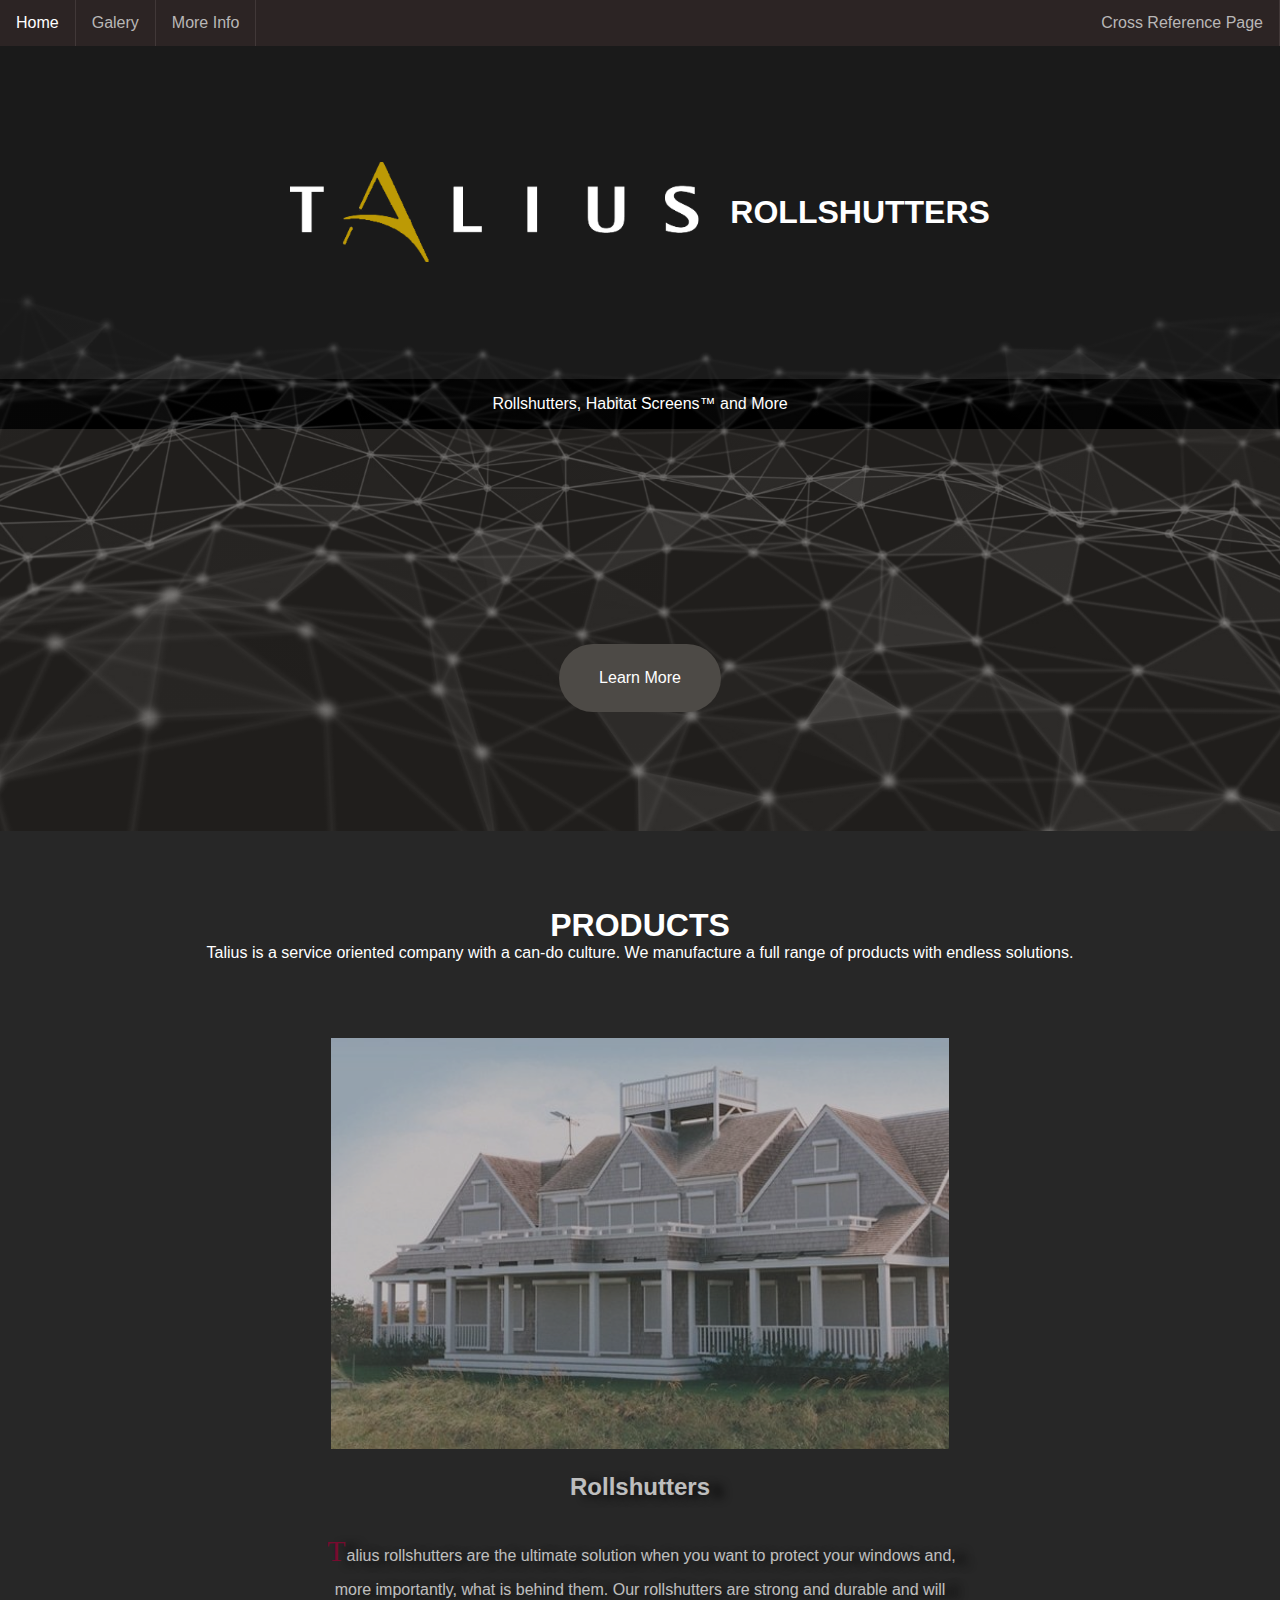
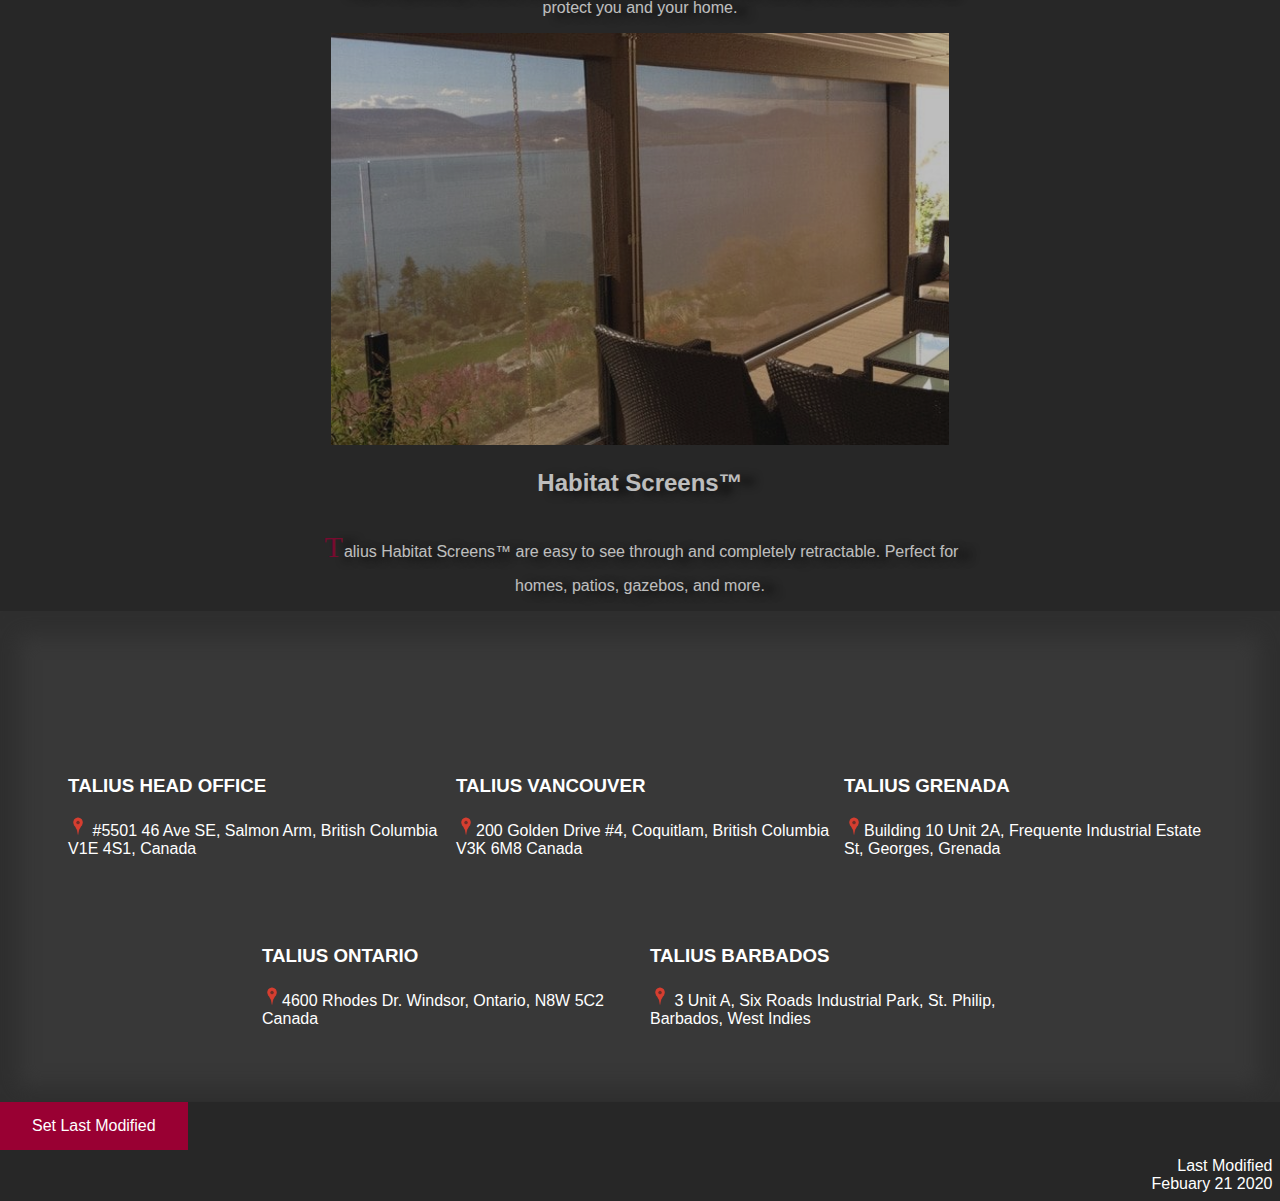
<file: index.html>
<!DOCTYPE html>
<html>

<!-- <a href="https://www.freepik.com/free-photos-vectors/technology">Technology vector created by starline - www.freepik.com</a> -->

<head>
    <meta charset="UTF-8" id="HTML5tags">
    <meta name="keywords" content="HTML,CSS,XML,JavaScript">
    <meta name="author" content="Shane Steiner">
    <meta name="viewport" content="width=device-width, initial-scale=1.0">

    <link rel="stylesheet" type="text/css" href="indexCss.css">
    <link rel="stylesheet" type="text/css" href="responsiceCSS.css">
    <script src="mobileNavMenue.js">
    </script>

</head>

<body>



    <!-- background -->
    <div class="block" id="header">

        <!-- navbar -->
        <div class="navbar" id="FloatRequirement">
            <ul id="unorderedListREquirement">
                <li><a href="index.html" id="anchorRequirement">Home</a></li>
                <li><a href="galery.html">Galery</a></li>
                <li><a href="signUp.html">More Info</a></li>
                <li style="float:right"><a href="html1.html">Cross Reference Page</a></li>
            </ul>
        </div>
        <!-- moblile navbar -->
        <div class="mobileNavbar">
            <a onclick="displayMobileNav()">
                <img src="Resources/navIcon.png">
            </a>
            <ul class="mobileItems" id="mobileItemsID">
                <li><a href="index.html" id="anchorRequirement">Home</a></li>
                <li><a href="galery.html">Galery</a></li>
                <li><a href="signUp.html">More Info</a></li>
                <li><a href="html1.html">Cross Reference Page</a></li>
            </ul>
        </div>
        <!-- Call to action buttons -->
        <div class="NameDiv">
            <img src="Resources/TaliusPNG.png">
            <h1> ROLLSHUTTERS</h1>
        </div>
        <div class="smallTextOnBanner">
            <p style="color: white;" id="ParagraphRequirement">Rollshutters, Habitat Screens&#8482 and More</p>
        </div>
        <div class="buttonDiv" id="CallToActionRequirement">
            <a id="flexRequirement" href="signUp.html">Learn More</a>
        </div>
    </div>

    <!-- block 2 -->
    <div class="block2">
        <div class="Block2Ttile">
            <div class="centerSubText">
                <h1 id="HeaderRequirement">PRODUCTS</h1>
            </div>
            <div class="centerSubText">
                <p>Talius is a service oriented company with a can-do culture. We manufacture a full range of products with endless solutions.</p>
            </div>


        </div>
        <!-- block 2 images -->
        <div class="centerImagesDiv" id="FlexResponsiveRequirement">
            <div class="productImage">
                <img src="Resources/rollshuter.jpg" alt="Rollshutter" id="OpacityRequirement1">
                <h2>Rollshutters</h2>
                <p id="dropCapRequirement">Talius rollshutters are the ultimate solution when you want to protect your windows and, more importantly, what is behind them. Our rollshutters are strong and durable and will protect you and your home.</p>

            </div>
            <div class="productImage">
                <img src="Resources/habitatscreen.jpg" alt="Habatat Screen" id="OpacityRequirement2">
                <h2>Habitat Screens™</h2>
                <p>Talius Habitat Screens™ are easy to see through and completely retractable. Perfect for homes, patios, gazebos, and more.</p>
            </div>
        </div>

        <footer id="BoxShadowRequirement">
            <div>
                <h3>TALIUS HEAD OFFICE</h3>
                <p><img src="Resources/pin.png" id="staticInlineImageRequirement"> #5501 46 Ave SE, Salmon Arm, British Columbia V1E 4S1, Canada</p>
            </div>
            <div>
                <h3>TALIUS VANCOUVER</h3>
                <p><img src="Resources/pin.png" alt="pin">200 Golden Drive #4, Coquitlam, British Columbia V3K 6M8 Canada
                </p>
            </div>
            <div>
                <h3>TALIUS GRENADA</h3>
                <p><img src="Resources/pin.png" alt="pin">Building 10 Unit 2A, Frequente Industrial Estate St, Georges, Grenada
                </p>
            </div>
            <div>
                <h3>TALIUS ONTARIO</h3>
                <p><img src="Resources/pin.png" alt="pin">4600 Rhodes Dr. Windsor, Ontario, N8W 5C2 Canada</p>
            </div>
            <div>
                <h3>TALIUS BARBADOS</h3>
                <p><img src="Resources/pin.png" alt="pin"> 3 Unit A, Six Roads Industrial Park, St. Philip, Barbados, West Indies</p>
            </div>

        </footer>
        <!-- <p id="LastModified">Last Modified: Febuary 21 2020</p> -->
        <button type="button" onclick="document.getElementById('date').innerHTML = Date()">Set Last Modified</button>
        <dl id="LastModified">
            <dt>Last Modified</dt>
            <dd id="date">Febuary 21 2020</dd>

        </dl>

</body>

</html>
</file>
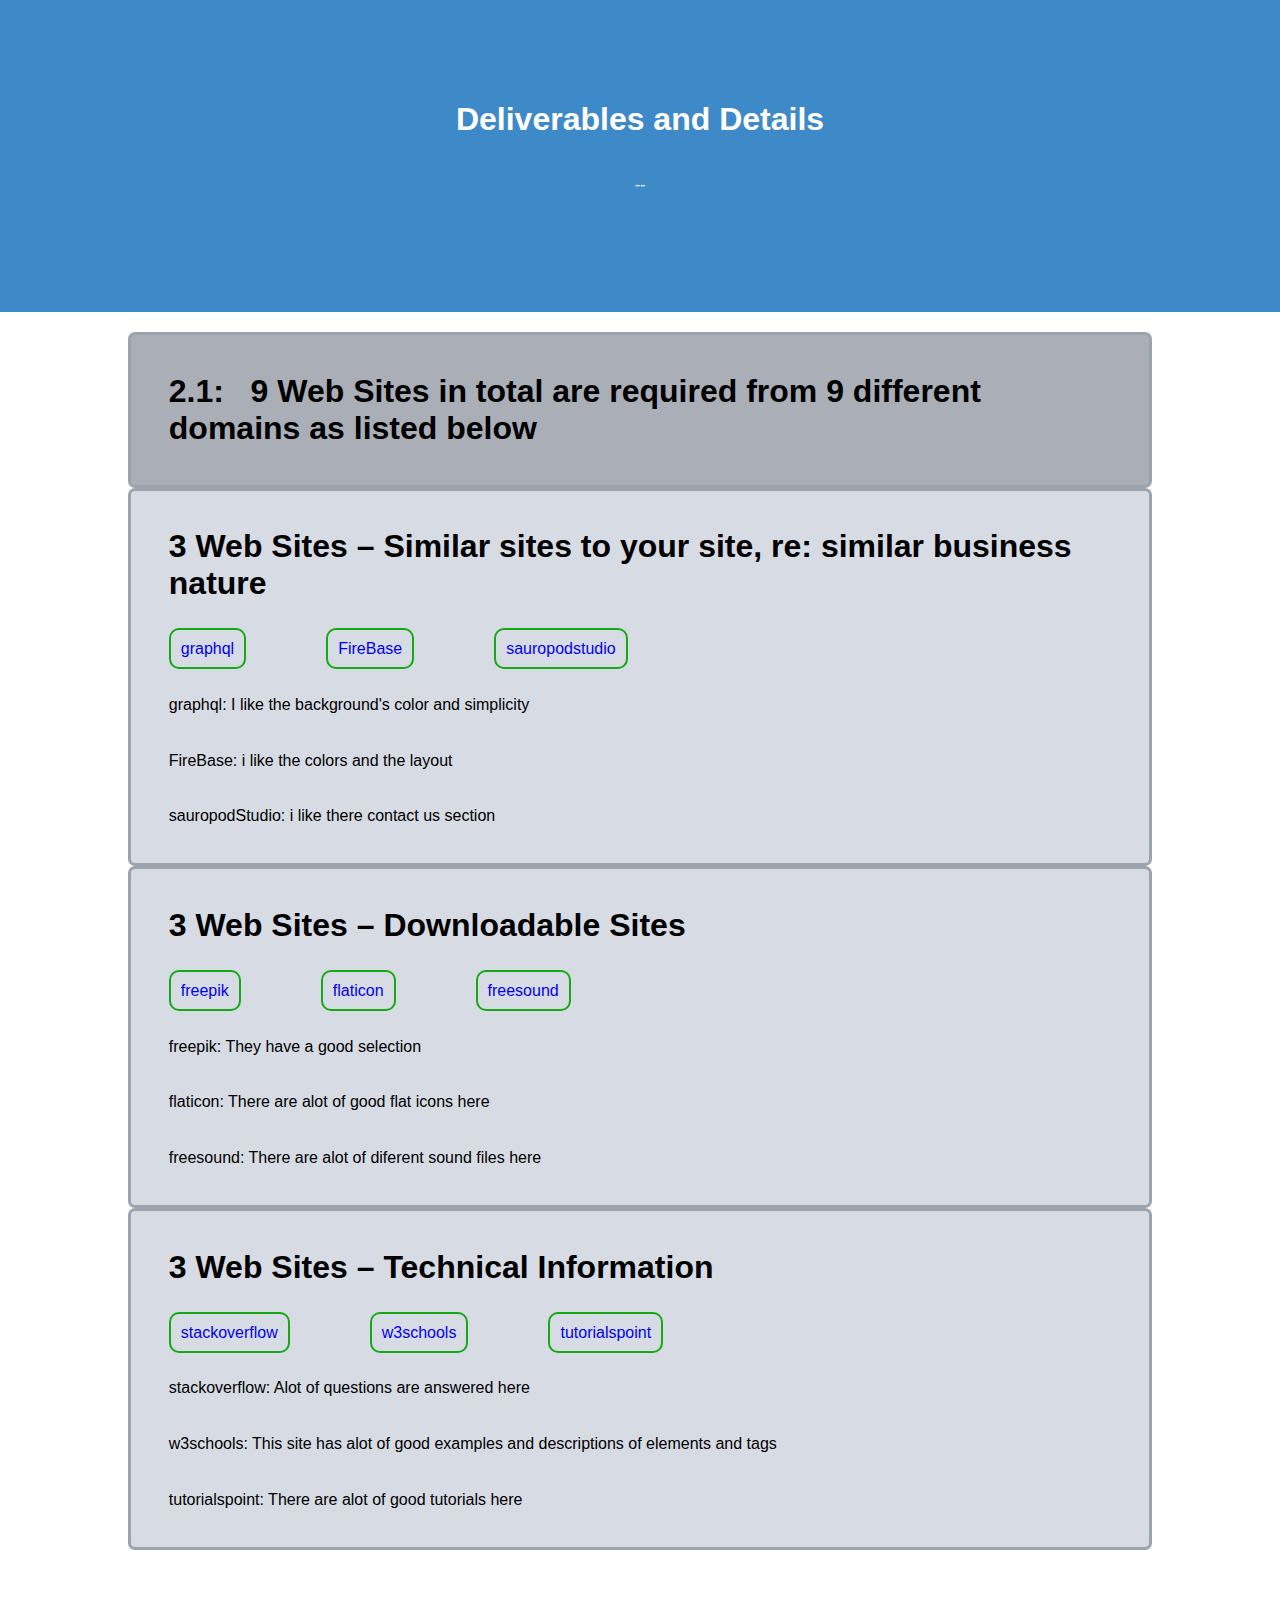
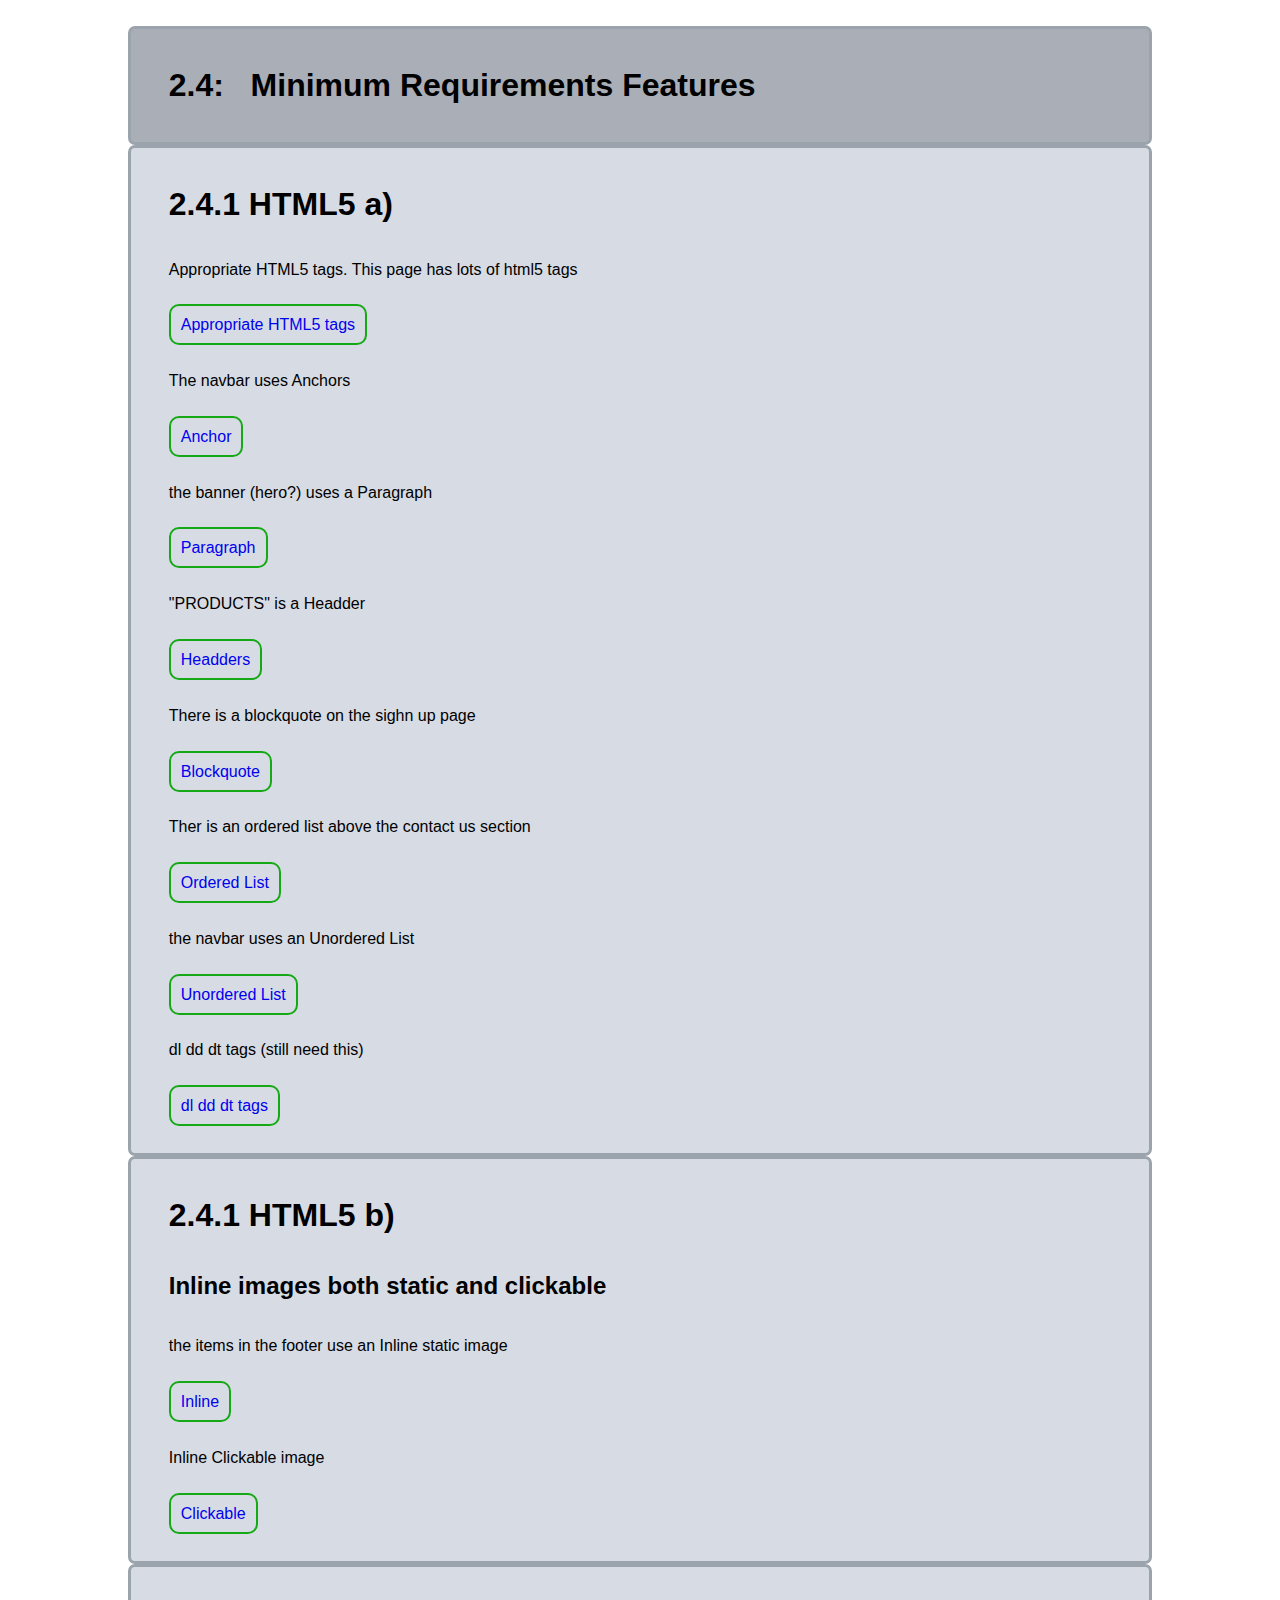
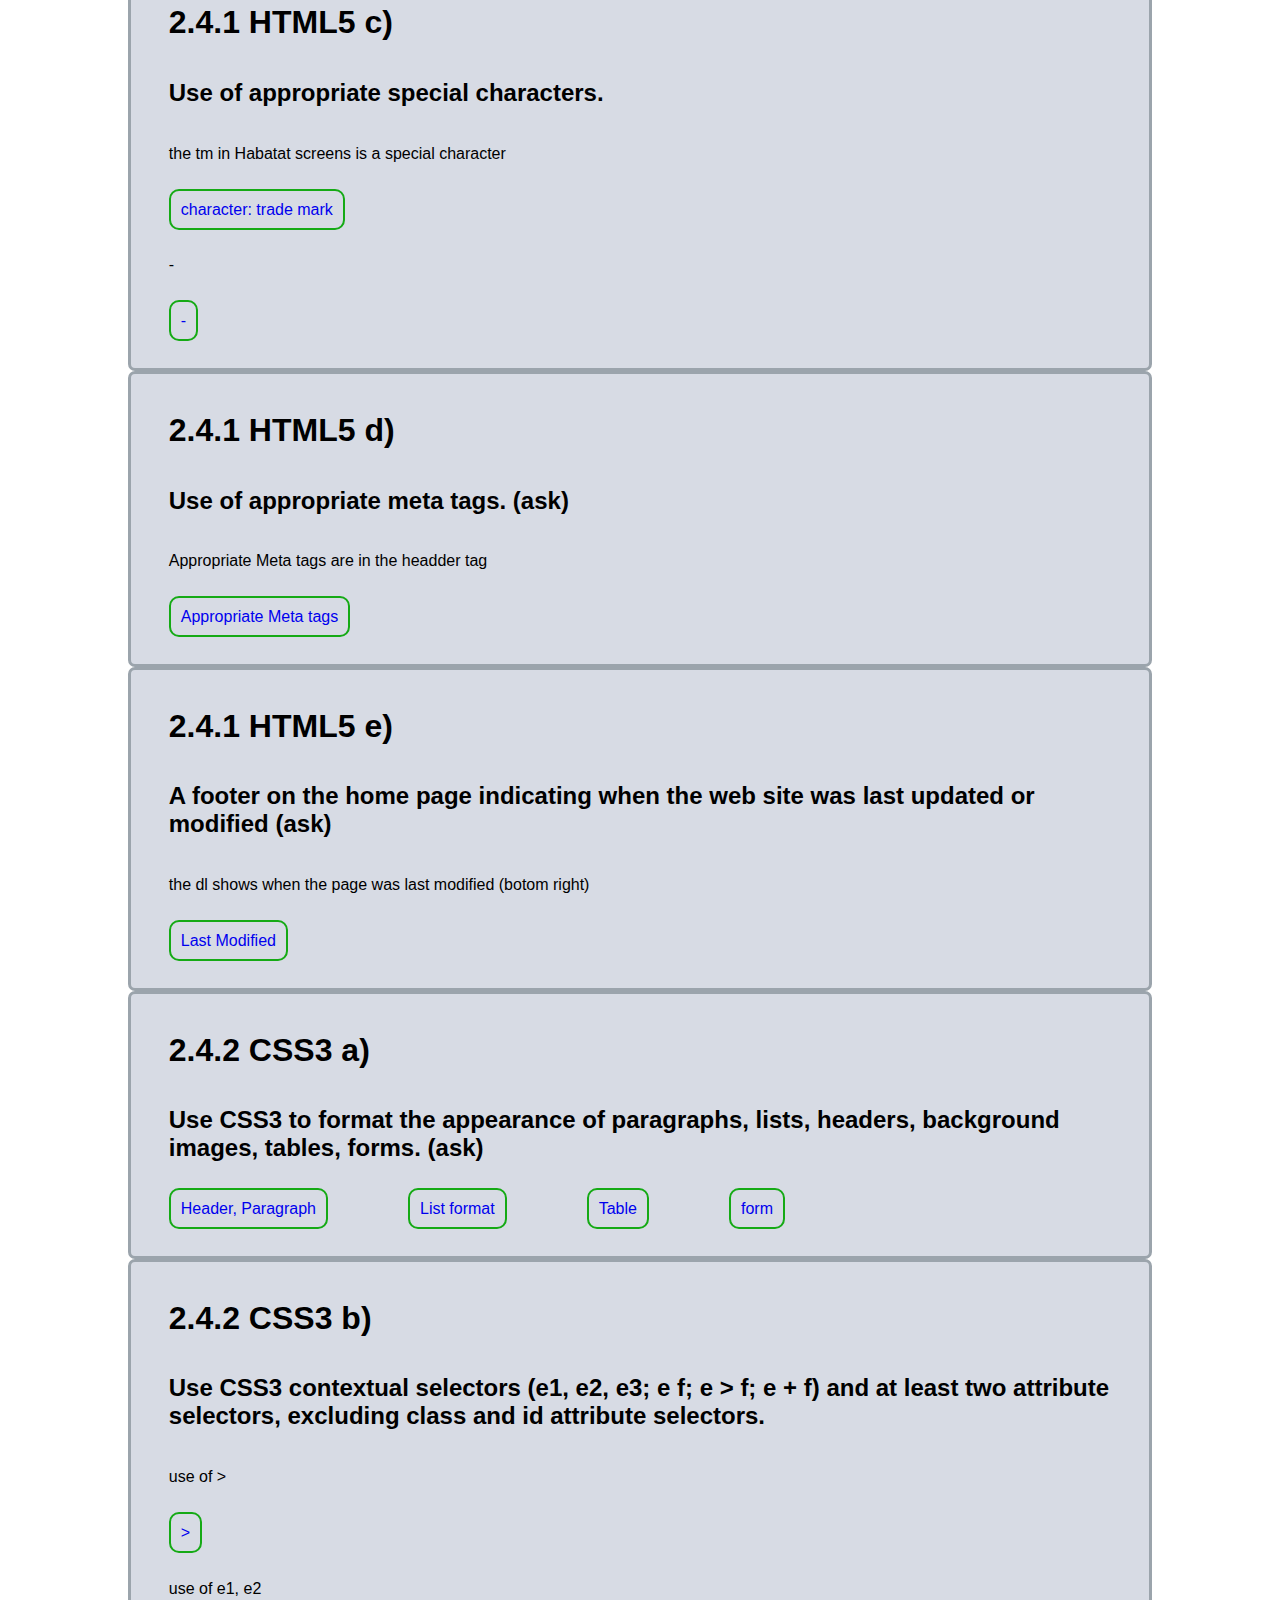
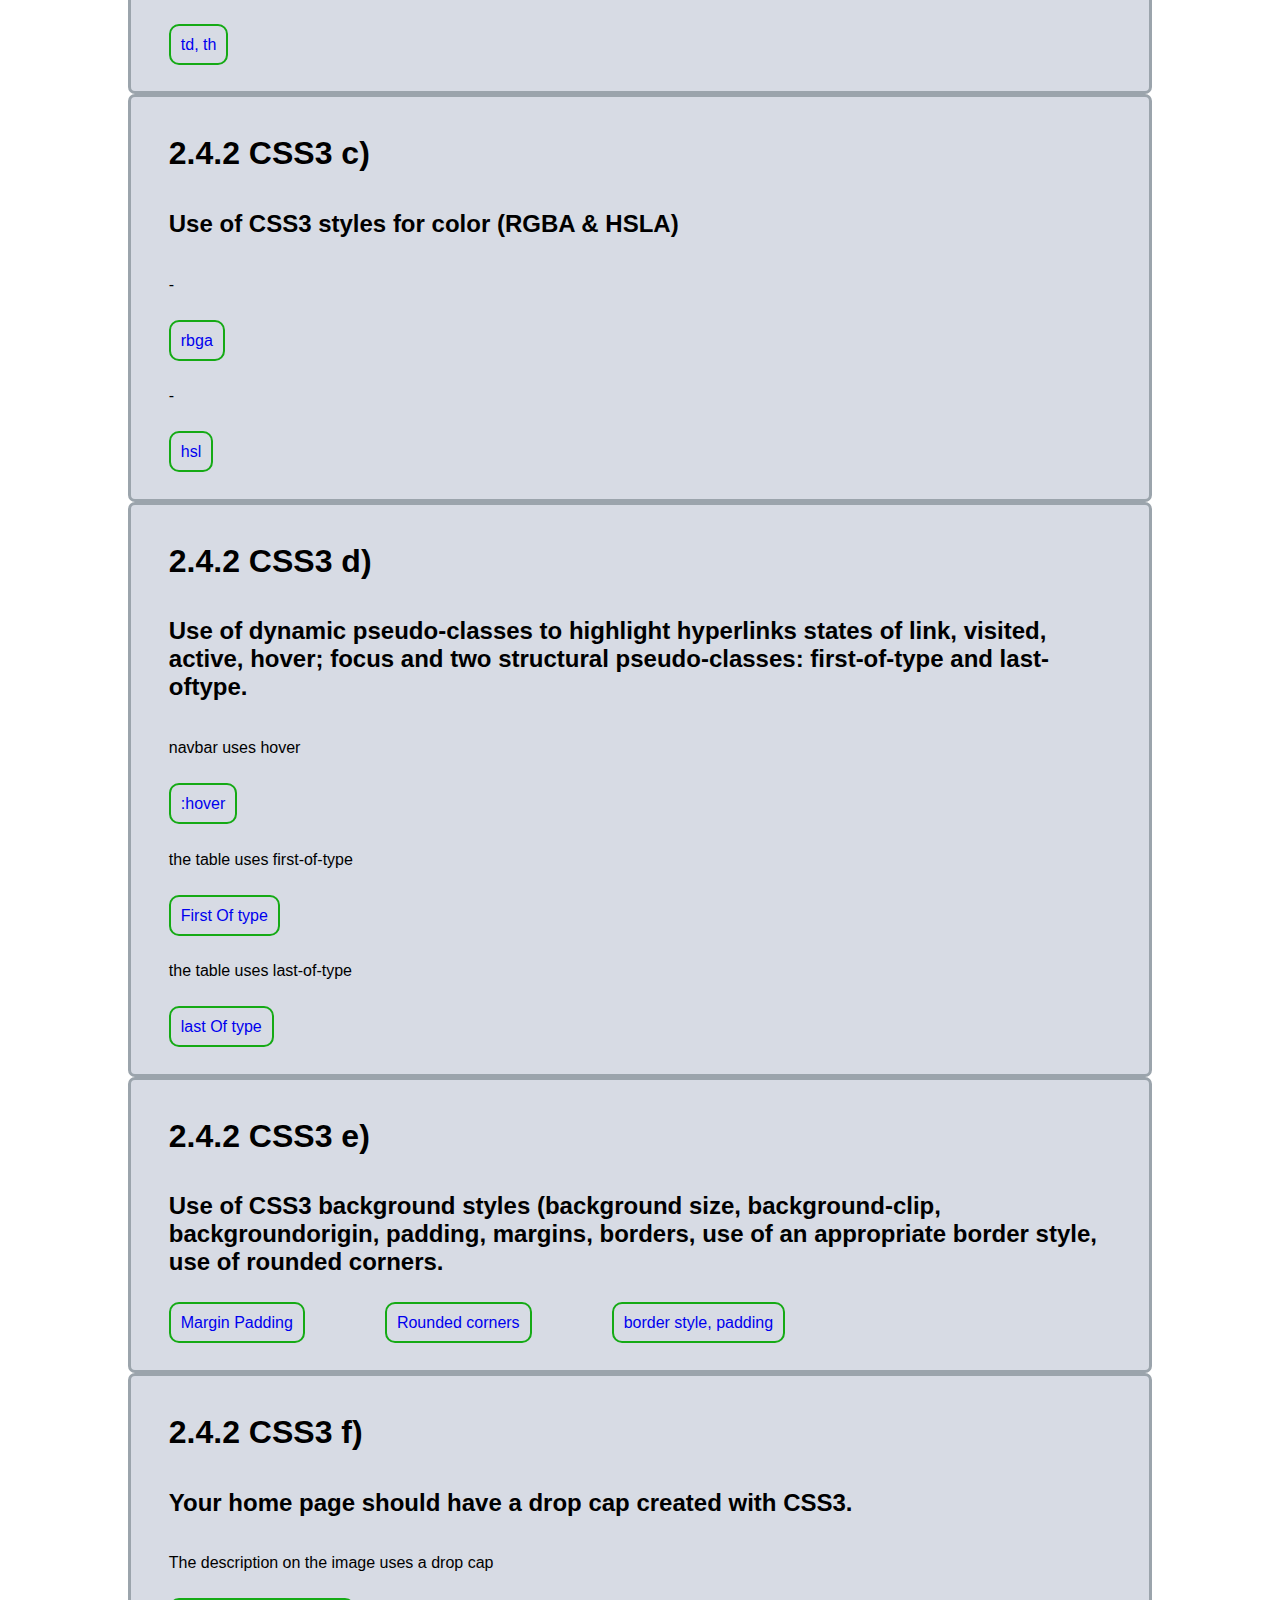
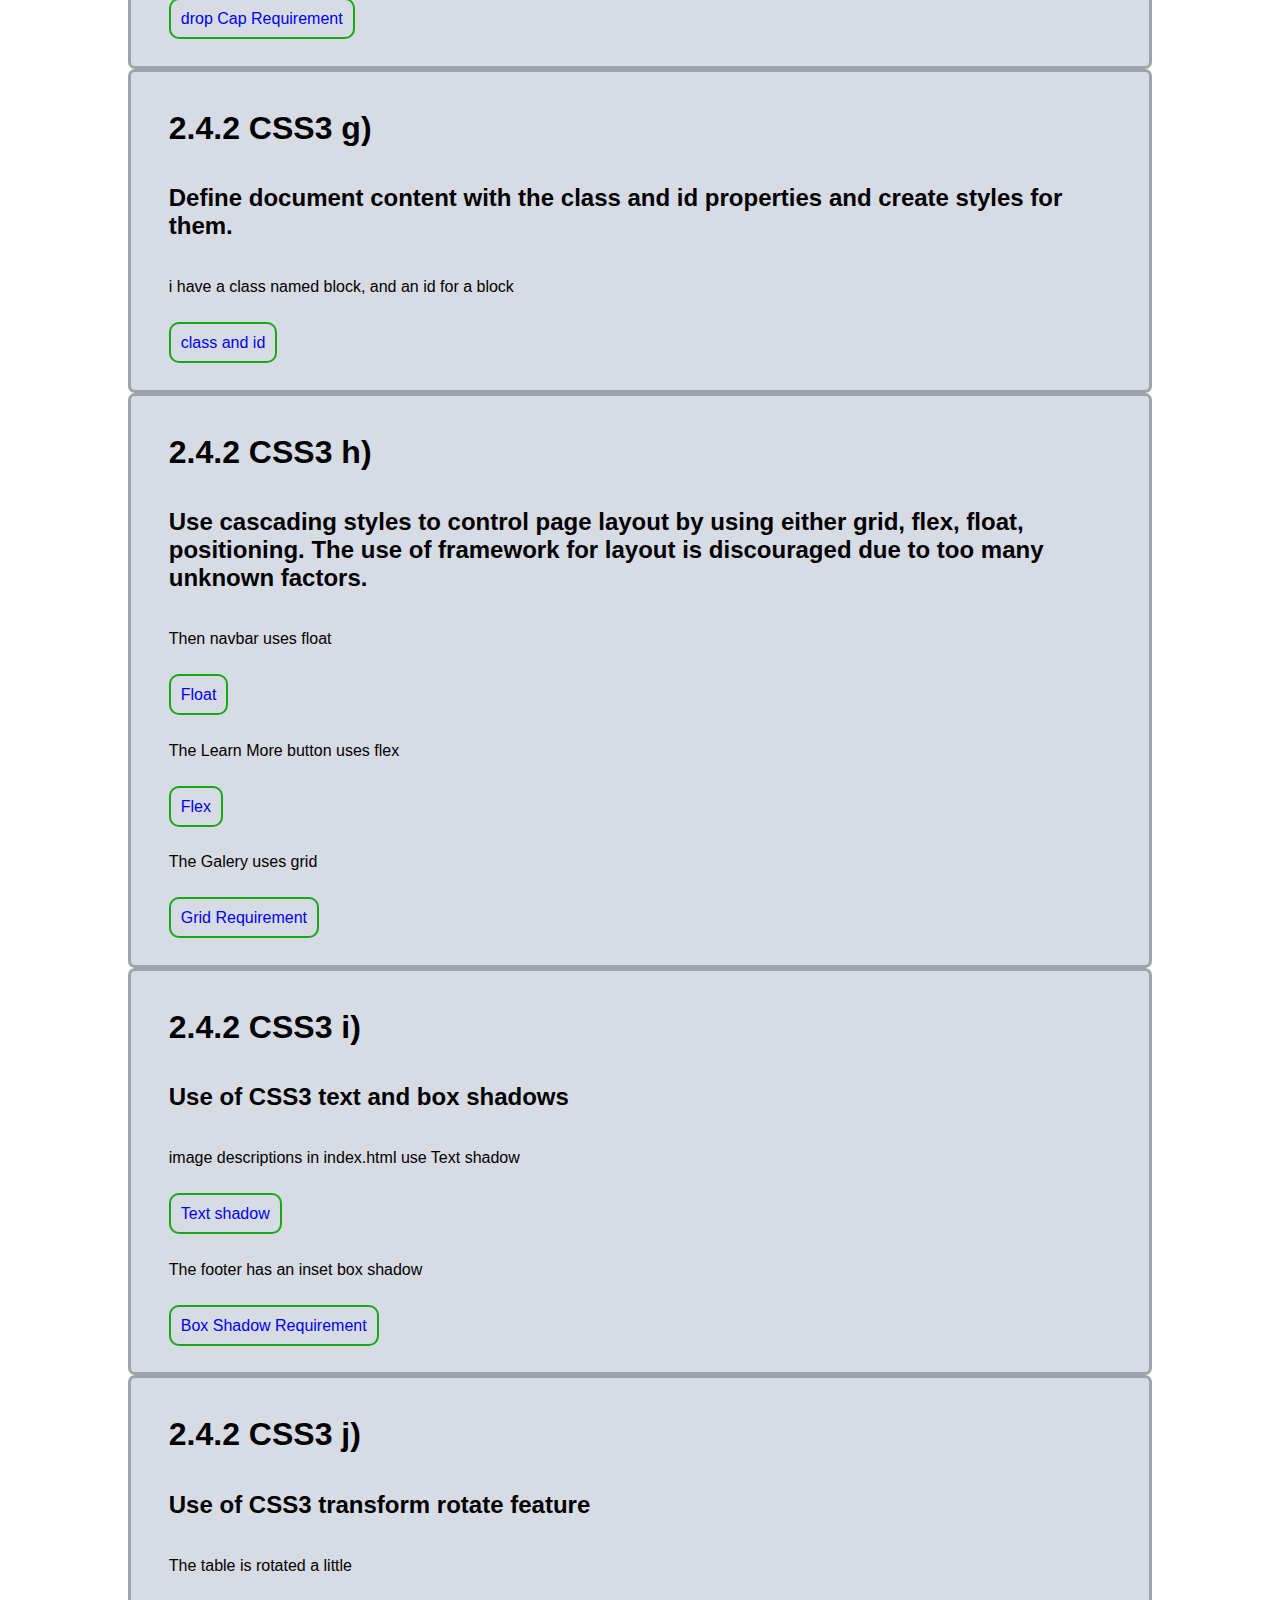
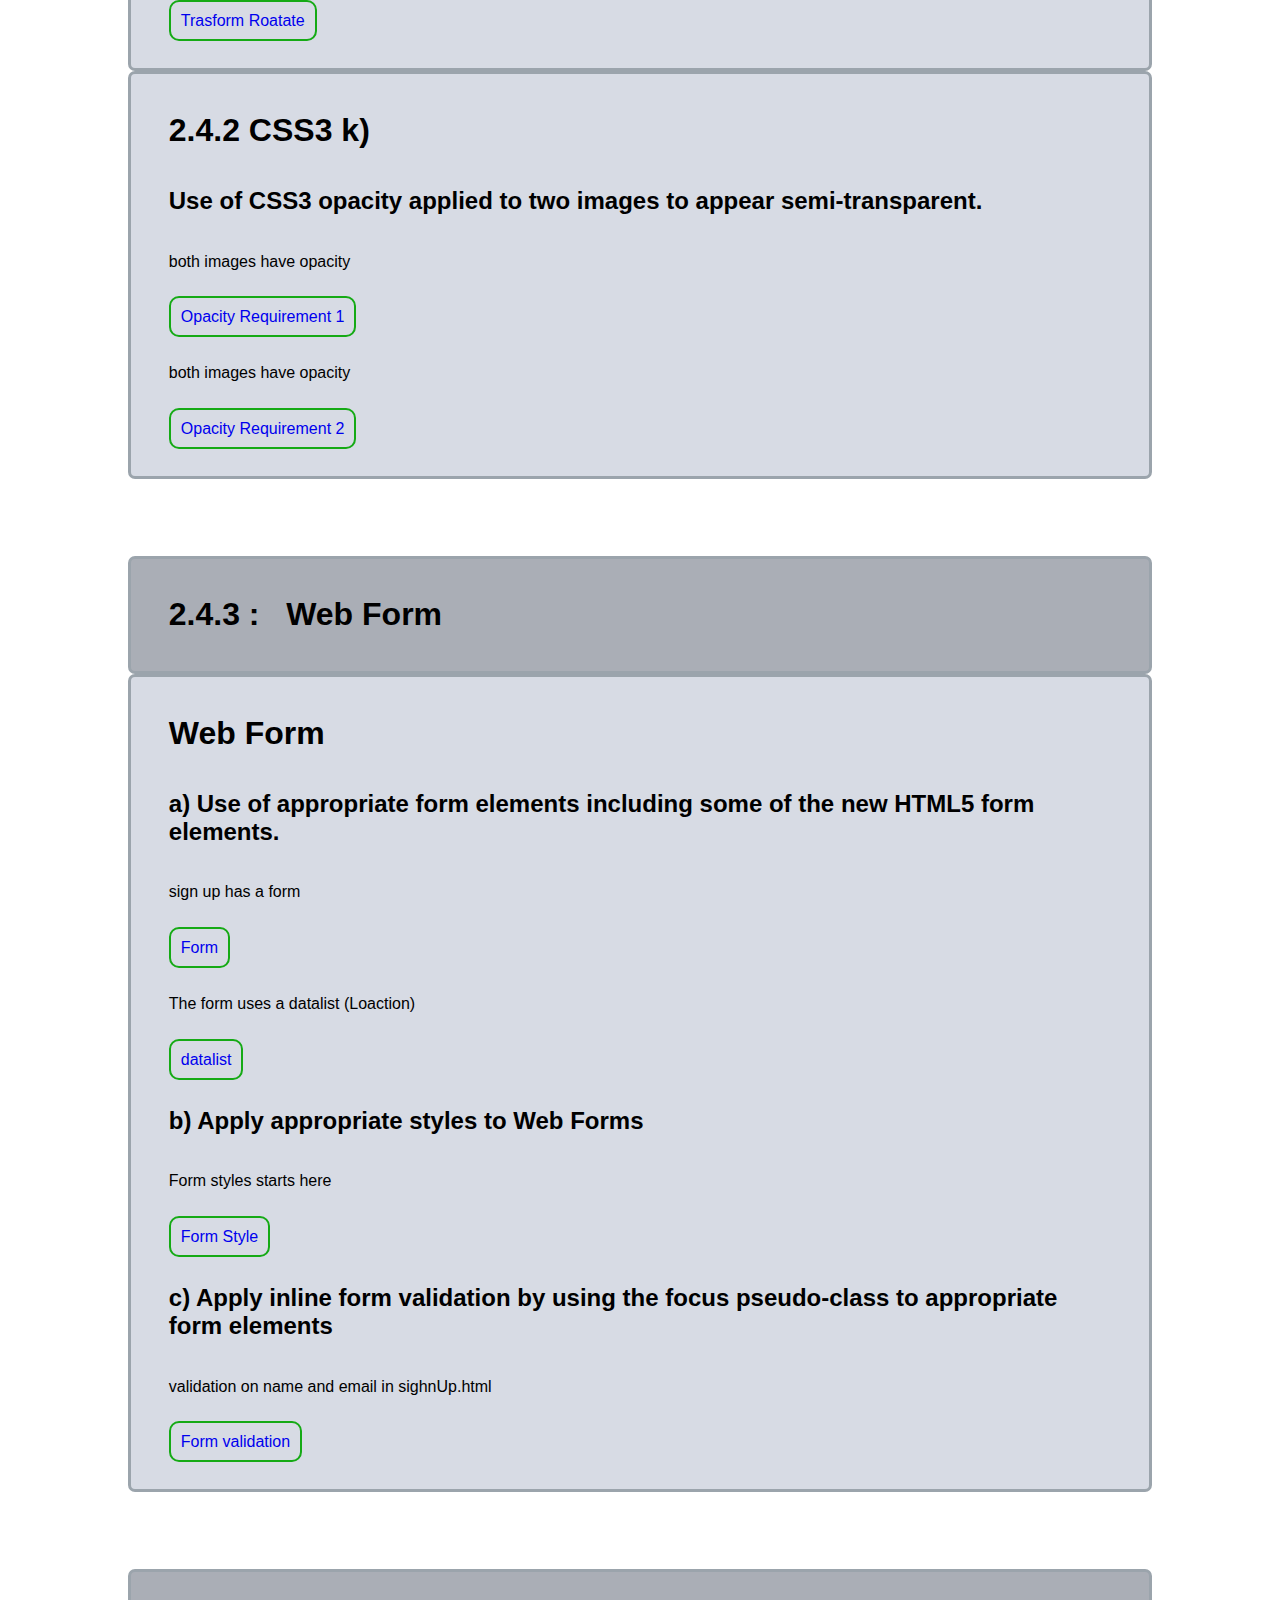
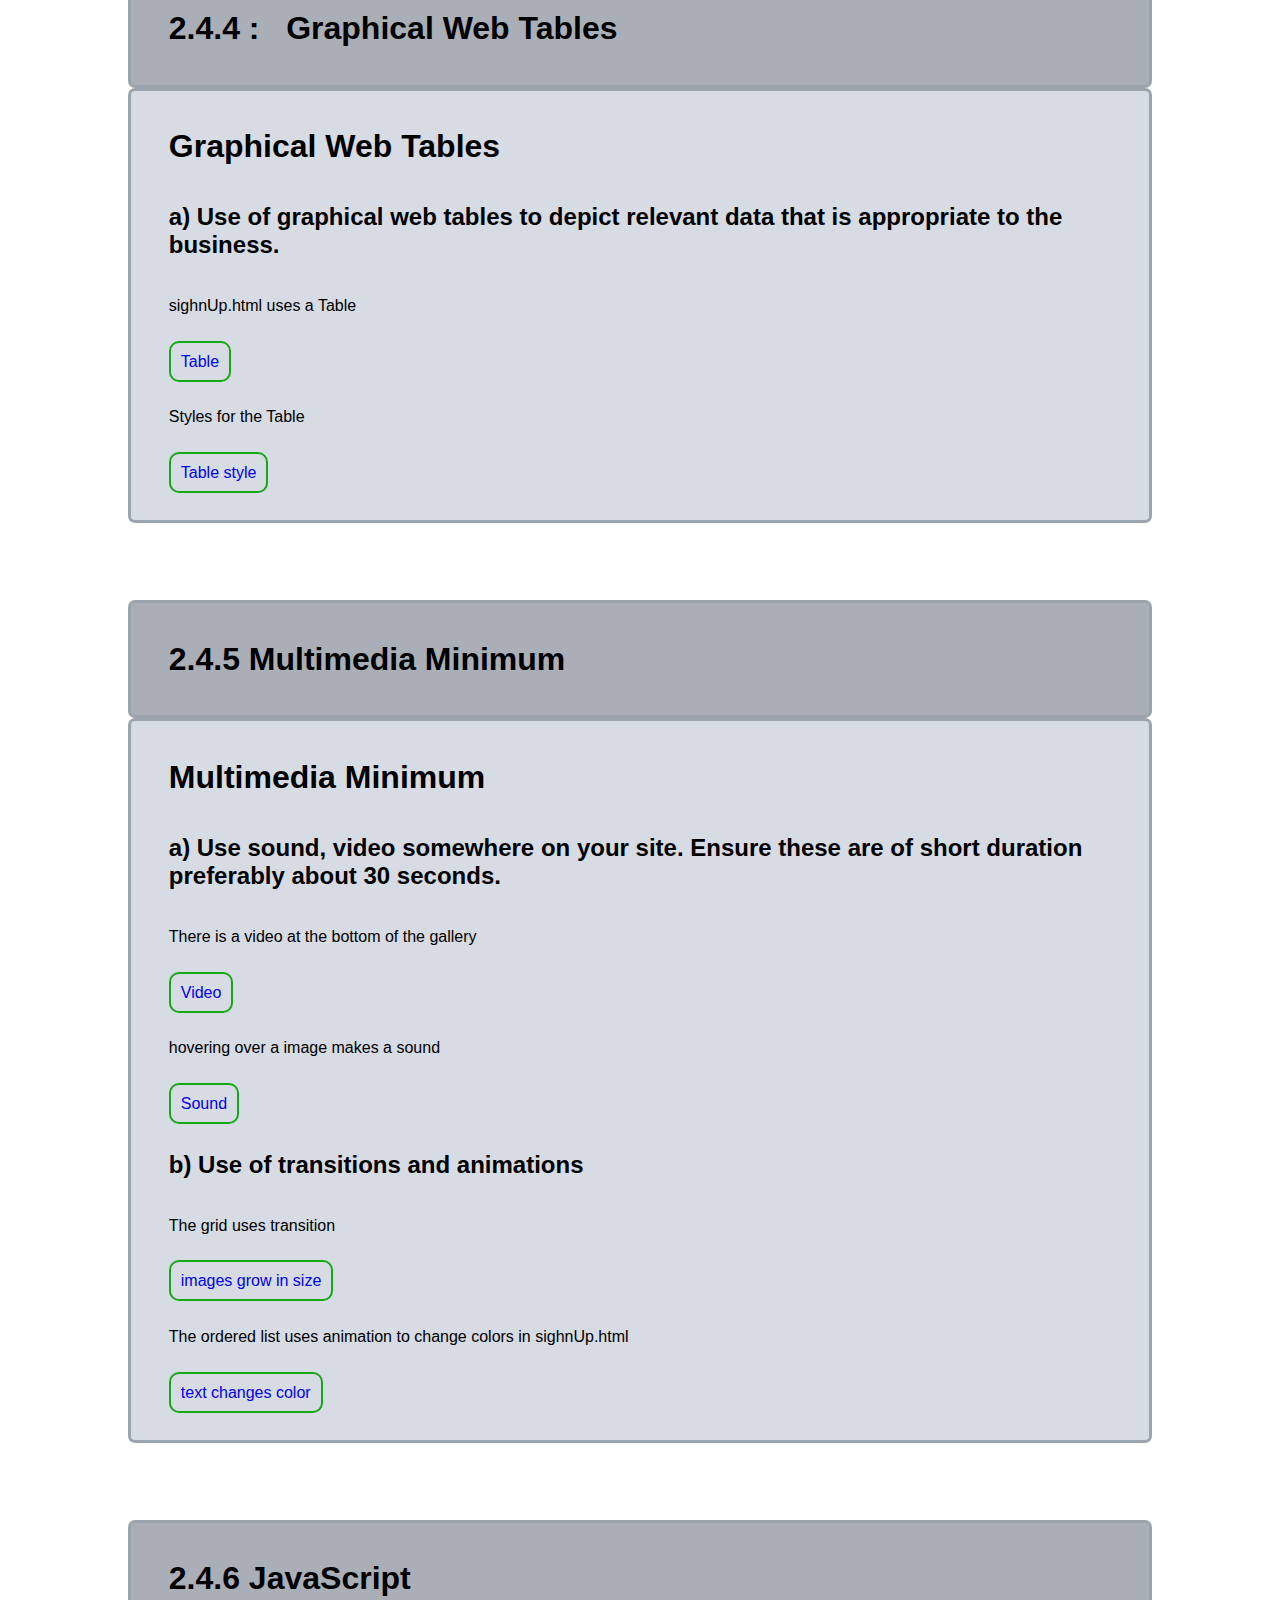
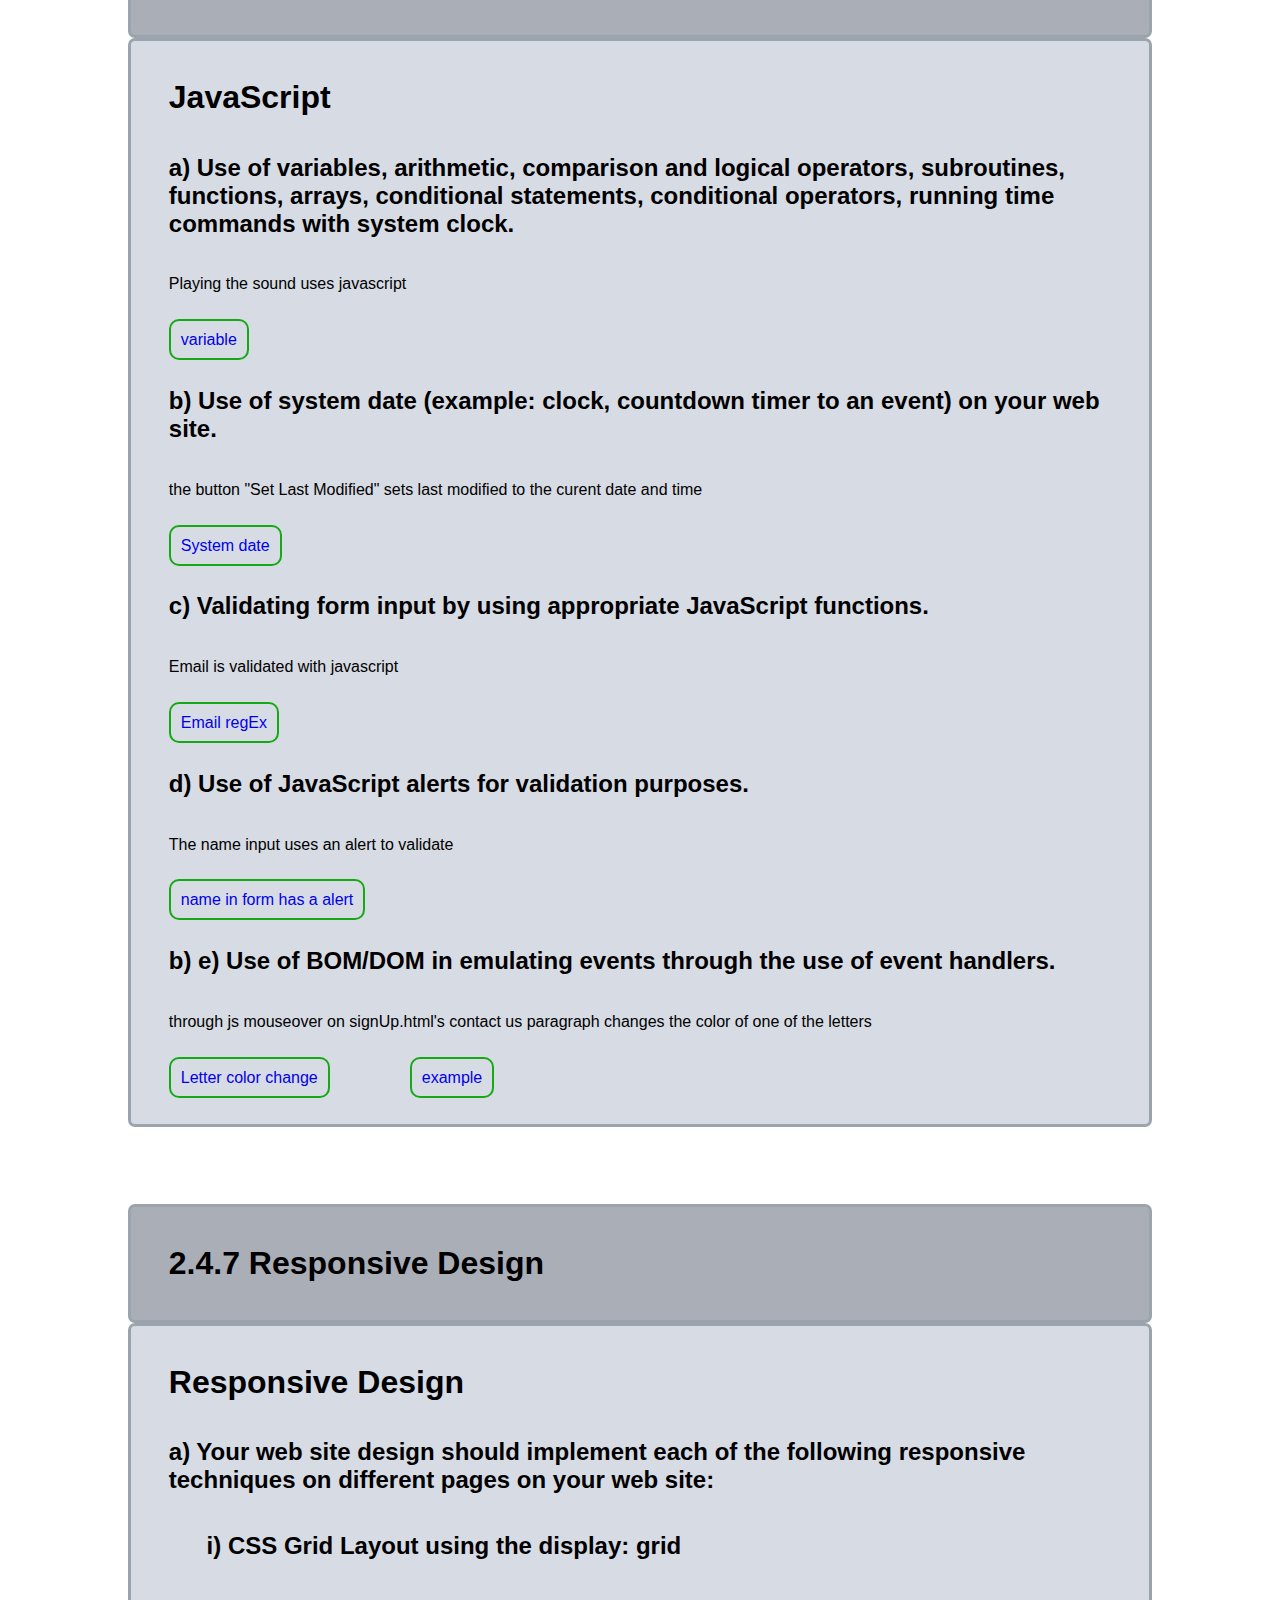
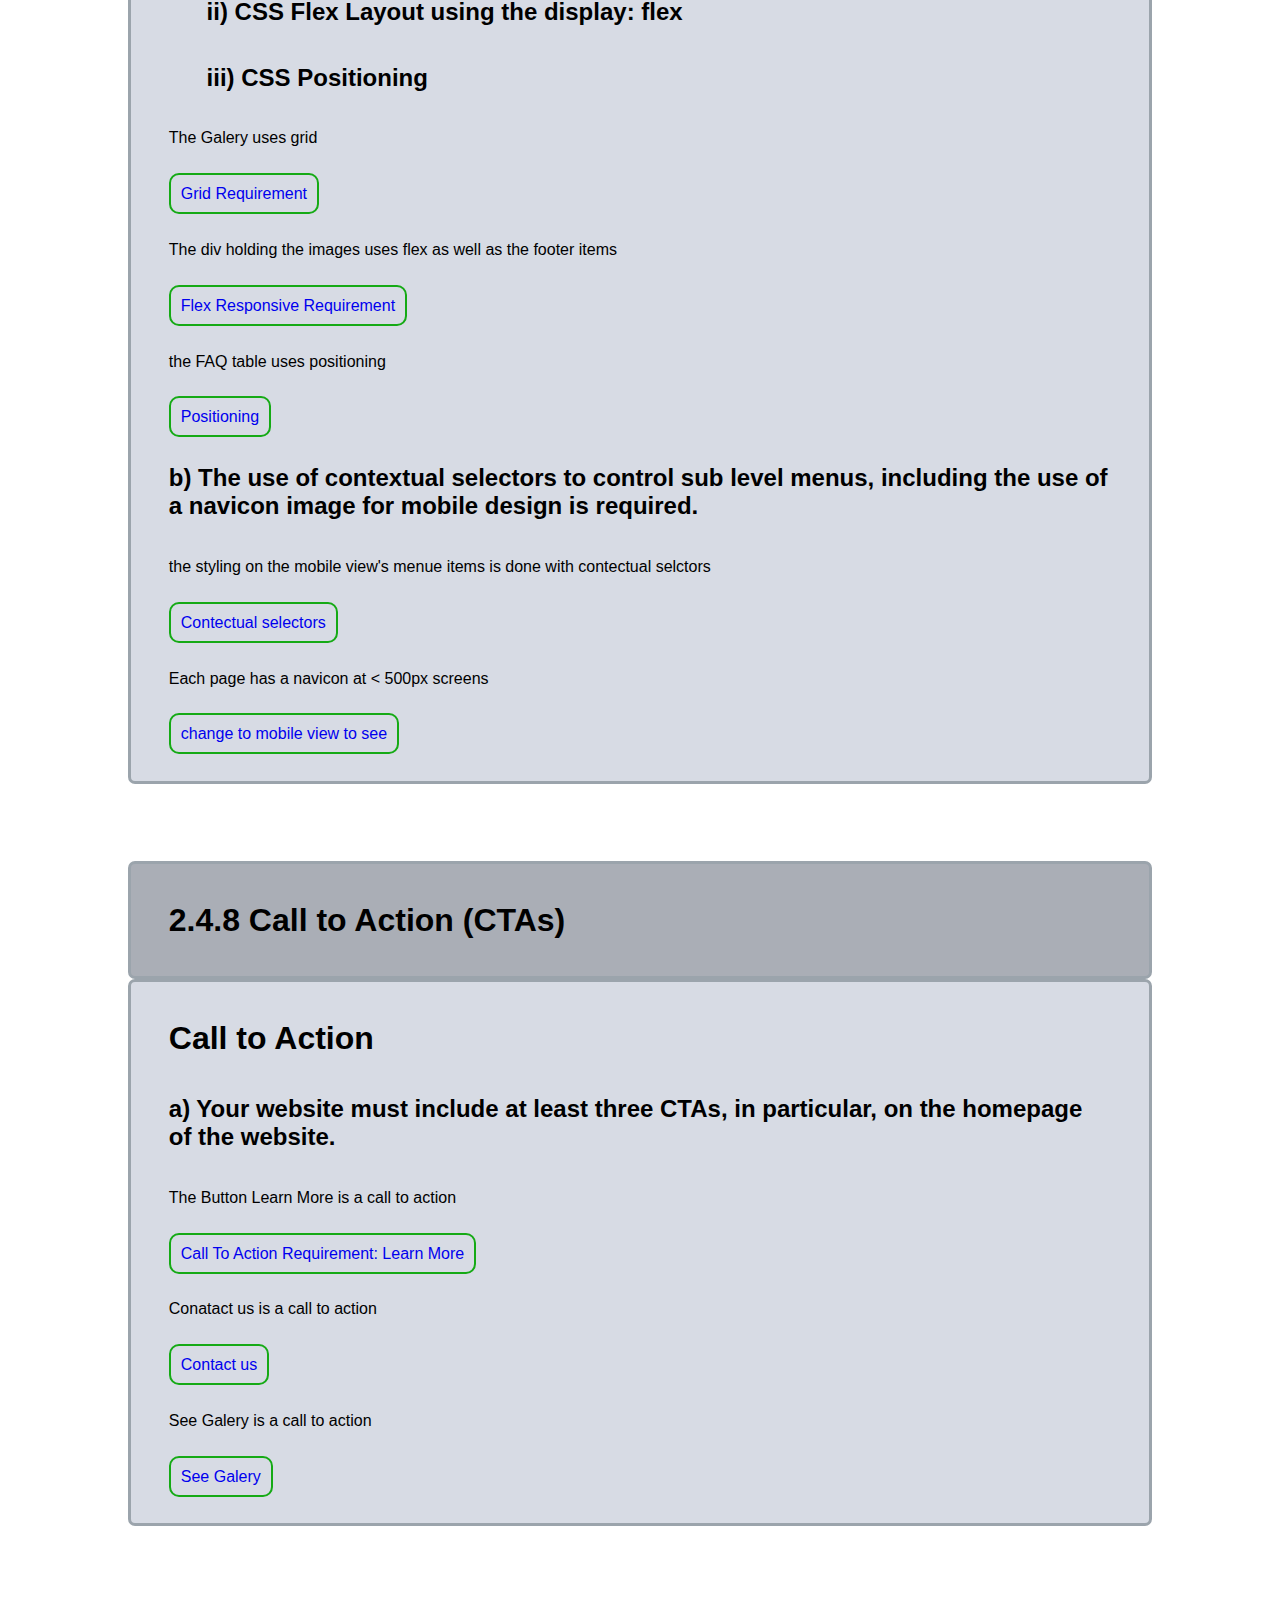
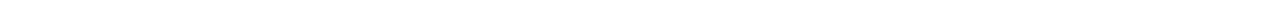
<file: html1.html>
<!DOCTYPE html>
<html>

<head>
    <link rel="stylesheet" type="text/css" href="css1.css">
</head>

<body>
    <!-- headder -->
    <div class="header">
        <h1>Deliverables and Details </h1>
        <p>--</p>
    </div>
    <!-- ---------- -->


    <div class="deliverable" id="title">
        <h1>2.1: &nbsp 9 Web Sites in total are required from 9 different domains as listed below</h1>
    </div>
    <div class="deliverable">
        <h1>3 Web Sites – Similar sites to your site, re: similar business nature</h1>
        <a href="https://graphql.org" target="_blank">graphql</a>
        <a href="https://firebase.google.com/" target="_blank">FireBase</a>
        <a href="https://www.sauropodstudio.com/english" target="_blank">sauropodstudio</a>
        <p>graphql: I like the background's color and simplicity</p>
        <p>FireBase: i like the colors and the layout</p>
        <p>sauropodStudio: i like there contact us section</p>
    </div>
    <div class="deliverable">
        <h1>3 Web Sites – Downloadable Sites</h1>
        <a href="https://www.freepik.com/" target="_blank">freepik</a>
        <a href="https://www.flaticon.com/" target="_blank">flaticon</a>
        <a href="https://freesound.org/" target="_blank">freesound</a>
        <p>freepik: They have a good selection</p>
        <p>flaticon: There are alot of good flat icons here</p>
        <p>freesound: There are alot of diferent sound files here</p>
    </div>
    <div class="deliverable">
        <h1>3 Web Sites – Technical Information</h1>
        <a href="https://stackoverflow.com/" target="_blank">stackoverflow</a>
        <a href="https://www.w3schools.com/" target="_blank">w3schools</a>
        <a href="https://www.tutorialspoint.com/css/index.htm" target="_blank">tutorialspoint</a>
        <p>stackoverflow: Alot of questions are answered here</p>
        <p>w3schools: This site has alot of good examples and descriptions of elements and tags</p>
        <p>tutorialspoint: There are alot of good tutorials here</p>
    </div>
    <div class="space">

    </div>

    <!-- 2.4 Minimum Requirements Features-->
    <div class="deliverable" id="title">
        <h1>2.4: &nbsp Minimum Requirements Features</h1>
    </div>
    <div class="deliverable">
        <h1>2.4.1 HTML5 a)</h1>

        <p>Appropriate HTML5 tags. This page has lots of html5 tags</p>
        <a href="index.html#HTML5tags" target="_blank">Appropriate HTML5 tags</a>
        <p>The navbar uses Anchors</p>
        <a href="index.html#anchorRequirement" target="_blank">Anchor</a>
        <p>the banner (hero?) uses a Paragraph</p>
        <a href="index.html#ParagraphRequirement" target="_blank">Paragraph</a>
        <p>"PRODUCTS" is a Headder</p>
        <a href="index.html#HeaderRequirement" target="_blank">Headders</a>
        <p>There is a blockquote on the sighn up page</p>
        <a href="signUp.html#blockQuoteRequirement" target="_blank">Blockquote</a>
        <p>Ther is an ordered list above the contact us section</p>
        <a href="signUp.html#orderedListRequirement" target="_blank">Ordered List</a>
        <p>the navbar uses an Unordered List</p>
        <a href="index.html#unorderedListREquirement" target="_blank">Unordered List</a>
        <p> dl dd dt tags (still need this)</p>
        <a href="index.html#" target="_blank">dl dd dt tags</a>
        <p></p>
    </div>
    <div class="deliverable">
        <h1>2.4.1 HTML5 b)</h1>
        <h2>Inline images both static and clickable</h2>

        <p>the items in the footer use an Inline static image</p>
        <a href="index.html#staticInlineImageRequirement" target="_blank">Inline</a>
        <p> Inline Clickable image</p>
        <a href="index.html#" target="_blank">Clickable</a>

        <p></p>
    </div>
    <div class="deliverable">
        <h1>2.4.1 HTML5 c) </h1>
        <h2>Use of appropriate special characters. </h2>

        <p>the tm in Habatat screens is a special character</p>
        <a href="index.html#ParagraphRequirement" target="_blank">character: trade mark</a>
        <p> -</p>
        <a href="index.html#" target="_blank">-</a>

        <p></p>
    </div>
    <div class="deliverable">
        <h1>2.4.1 HTML5 d) </h1>
        <h2>Use of appropriate meta tags. (ask)</h2>

        <p>Appropriate Meta tags are in the headder tag</p>
        <a href="index.html#HTML5tags" target="_blank">Appropriate Meta tags</a>


        <p></p>
    </div>
    <div class="deliverable">
        <h1>2.4.1 HTML5 e) </h1>
        <h2>A footer on the home page indicating when the web site was last updated or modified (ask)
        </h2>

        <p>the dl shows when the page was last modified (botom right)</p>
        <a href="index.html#LastModified" target="_blank">Last Modified</a>

        <p></p>
    </div>
    <div class="deliverable">
        <h1>2.4.2 CSS3 a) </h1>
        <h2>Use CSS3 to format the appearance of paragraphs, lists, headers, background images, tables, forms. (ask)
        </h2>

        <a href="https://github.com/vandor5676/WebProject/blob/3b4454cab667685231ef8efcbf3d044a817e8da0/css1.css#L38" target="_blank">Header, Paragraph</a>
        <a href="https://github.com/vandor5676/WebProject/blob/3b4454cab667685231ef8efcbf3d044a817e8da0/galeryCSS.css#L14" target="_blank">List format</a>
        <a href="https://github.com/vandor5676/WebProject/blob/9a6ed15a8bcc8db08d5fdaa096cd45b9b9da69ad/signUpCss.css#L184" target="_blank">Table</a>
        <a href="https://github.com/vandor5676/WebProject/blob/9a6ed15a8bcc8db08d5fdaa096cd45b9b9da69ad/signUpCss.css#L228" target="_blank">form</a>

        <p></p>
    </div>
    <div class="deliverable">
        <h1>2.4.2 CSS3 b) </h1>
        <h2>Use CSS3 contextual selectors (e1, e2, e3; e f; e > f; e + f) and at least two attribute selectors, excluding class and id attribute selectors.
        </h2>

        <p>use of ></p>
        <a href="https://github.com/vandor5676/WebProject/blob/9a6ed15a8bcc8db08d5fdaa096cd45b9b9da69ad/signUpCss.css#L222" target="_blank"> ></a>
        <p> use of e1, e2</p>
        <a href="https://github.com/vandor5676/WebProject/blob/9a6ed15a8bcc8db08d5fdaa096cd45b9b9da69ad/signUpCss.css#L183" target="_blank">td, th</a>

        <p></p>
    </div>
    <div class="deliverable">
        <h1>2.4.2 CSS3 c) </h1>
        <h2>Use of CSS3 styles for color (RGBA & HSLA)
        </h2>

        <p>-</p>
        <a href="https://github.com/vandor5676/WebProject/blob/9a6ed15a8bcc8db08d5fdaa096cd45b9b9da69ad/signUpCss.css#L215" target="_blank">rbga</a>
        <p> -</p>
        <a href="https://github.com/vandor5676/WebProject/blob/e135fd77be7b910aca95b68898b53fded232cb73/signUpCss.css#L201" target="_blank">hsl</a>

        <p></p>
    </div>
    <div class="deliverable">
        <h1>2.4.2 CSS3 d) </h1>
        <h2>Use of dynamic pseudo-classes to highlight hyperlinks states of link, visited, active, hover; focus and two structural pseudo-classes: first-of-type and last-oftype.
        </h2>

        <p>navbar uses hover</p>
        <a href="https://github.com/vandor5676/WebProject/blob/e135fd77be7b910aca95b68898b53fded232cb73/galeryCSS.css#L36" target="_blank">
        :hover</a>


        <p> the table uses first-of-type</p>
        <a href="https://github.com/vandor5676/WebProject/blob/e135fd77be7b910aca95b68898b53fded232cb73/signUpCss.css#L145" target="_blank">First Of type</a>
        <p> the table uses last-of-type</p>
        <a href="https://github.com/vandor5676/WebProject/blob/e135fd77be7b910aca95b68898b53fded232cb73/signUpCss.css#L145" target="_blank">last Of type</a>

        <p></p>
    </div>
    <div class="deliverable">
        <h1>2.4.2 CSS3 e) </h1>
        <h2>Use of CSS3 background styles (background size, background-clip, backgroundorigin, padding, margins, borders, use of an appropriate border style, use of rounded corners.
        </h2>

        <a href="https://github.com/vandor5676/WebProject/blob/e135fd77be7b910aca95b68898b53fded232cb73/signUpCss.css#L152" target="_blank">Margin Padding</a>
        <a href="https://github.com/vandor5676/WebProject/blob/633068310d04f6214ae59408a0517b3cd3f9f6a0/galeryCSS.css#L86" target="_blank">Rounded corners</a>
        <a href="https://github.com/vandor5676/WebProject/blob/633068310d04f6214ae59408a0517b3cd3f9f6a0/galeryCSS.css#L126" target="_blank">border style, padding</a>

        <p></p>
    </div>
    <div class="deliverable">
        <h1>2.4.2 CSS3 f) </h1>
        <h2>Your home page should have a drop cap created with CSS3.
        </h2>

        <p>The description on the image uses a drop cap</p>
        <a href="index.html#dropCapRequirement" target="_blank">drop Cap Requirement</a>


        <p></p>
    </div>
    <div class="deliverable">
        <h1>2.4.2 CSS3 g) </h1>
        <h2>Define document content with the class and id properties and create styles for them.
        </h2>

        <p>i have a class named block, and an id for a block</p>
        <a href="https://github.com/vandor5676/WebProject/blob/633068310d04f6214ae59408a0517b3cd3f9f6a0/indexCss.css#L108" target="_blank"> class and id</a>

        <p></p>
    </div>
    <div class="deliverable">
        <h1>2.4.2 CSS3 h) </h1>
        <h2>Use cascading styles to control page layout by using either grid, flex, float, positioning. The use of framework for layout is discouraged due to too many unknown factors.
        </h2>

        <p>Then navbar uses float</p>
        <a href="index.html#FloatRequirement" target="_blank">Float</a>
        <p> The Learn More button uses flex</p>
        <a href="index.html#flexRequirement" target="_blank">Flex</a>
        <p> The Galery uses grid</p>
        <a href="galery.html#GridRequirement" target="_blank">Grid Requirement</a>

        <p></p>
    </div>
    <div class="deliverable">
        <h1>2.4.2 CSS3 i) </h1>
        <h2>Use of CSS3 text and box shadows
        </h2>

        <p>image descriptions in index.html use Text shadow</p>
        <a href="https://github.com/vandor5676/WebProject/blob/99e24e25b46a8358bc0c1fce9354f0ce5e2e7f21/indexCss.css#L164" target="_blank">Text shadow</a>
        <p> The footer has an inset box shadow</p>
        <a href="index.html#BoxShadowRequirement" target="_blank">Box Shadow Requirement</a>

        <p></p>
    </div>
    <div class="deliverable">
        <h1>2.4.2 CSS3 j) </h1>
        <h2>Use of CSS3 transform rotate feature
        </h2>

        <p>The table is rotated a little</p>
        <a href="https://github.com/vandor5676/WebProject/blob/99e24e25b46a8358bc0c1fce9354f0ce5e2e7f21/signUpCss.css#L175" target="_blank">Trasform Roatate</a>

        <p></p>
    </div>
    <div class="deliverable">
        <h1>2.4.2 CSS3 k) </h1>
        <h2>Use of CSS3 opacity applied to two images to appear semi-transparent.
        </h2>

        <p>both images have opacity</p>
        <a href="index.html#OpacityRequirement1" target="_blank">Opacity Requirement 1</a>
        <p> both images have opacity</p>
        <a href="index.html#OpacityRequirement2" target="_blank">Opacity Requirement 2</a>

        <p></p>
    </div>

    <div class="space">

    </div>

    <div class="deliverable" id="title">
        <h1>2.4.3 : &nbsp Web Form</h1>
    </div>
    <div class="deliverable">
        <h1>Web Form </h1>

        <h2>a) Use of appropriate form elements including some of the new HTML5 form elements.
        </h2>
        <p>sign up has a form</p>
        <a href="signUp.html#formRequirement" target="_blank">Form</a>
        <p>The form uses a datalist (Loaction)</p>
        <a href="signUp.html#formRequirement" target="_blank">datalist</a>

        <h2>b) Apply appropriate styles to Web Forms</h2>
        <p>Form styles starts here</p>
        <a href="https://github.com/vandor5676/WebProject/blob/17689d46fd9d0213cfba65e070fd6d0cc5af9408/signUpCss.css#L212" target="_blank">Form Style</a>

        <h2>c) Apply inline form validation by using the focus pseudo-class to appropriate form elements
        </h2>
        <p> validation on name and email in sighnUp.html</p>
        <a href="https://github.com/vandor5676/WebProject/blob/712909ddd1612e2311c29994e20a56e9cefa8d8d/signUpCss.css#L266" target="_blank">Form validation</a>

        <p></p>
    </div>

    <div class="space">

    </div>
    <div class="deliverable" id="title">
        <h1>2.4.4 : &nbsp Graphical Web Tables</h1>
    </div>
    <div class="deliverable">
        <h1>Graphical Web Tables</h1>

        <h2>a) Use of graphical web tables to depict relevant data that is appropriate to the business.
        </h2>
        <p>sighnUp.html uses a Table</p>
        <a href="signUp.html#tableRequirement" target="_blank">Table</a>
        <p>Styles for the Table</p>
        <a href="https://github.com/vandor5676/WebProject/blob/17689d46fd9d0213cfba65e070fd6d0cc5af9408/signUpCss.css#L184" target="_blank">Table style</a>


        <p></p>
    </div>


    <div class="space">

    </div>
    <div class="deliverable" id="title">
        <h1>2.4.5 Multimedia Minimum </h1>
    </div>
    <div class="deliverable">
        <h1>Multimedia Minimum </h1>

        <h2>a) Use sound, video somewhere on your site. Ensure these are of short duration preferably about 30 seconds.
        </h2>
        <p>There is a video at the bottom of the gallery</p>
        <a href="galery.html#SoundVideoRequirement" target="_blank">Video</a>

        <p>hovering over a image makes a sound</p>
        <a href="galery.html#GridRequirement" target="_blank">Sound</a>

        <h2>b) Use of transitions and animations
        </h2>
        <p>The grid uses transition</p>
        <a href="galery.html#GridRequirement" target="_blank">images grow in size</a>
        <p>The ordered list uses animation to change colors in sighnUp.html</p>
        <a href="https://github.com/vandor5676/WebProject/blob/94cc0ba4cc5c04674466524a368124649c630d8e/signUpCss.css#L288" target="_blank">text changes color</a>


        <p></p>
    </div>

    <div class="space">

    </div>
    <div class="deliverable" id="title">
        <h1>2.4.6 JavaScript </h1>
    </div>
    <div class="deliverable">
        <h1>JavaScript</h1>

        <h2>a) Use of variables, arithmetic, comparison and logical operators, subroutines, functions, arrays, conditional statements, conditional operators, running time commands with system clock.
        </h2>
        <p>Playing the sound uses javascript</p>
        <a href="galery.html#Variable" target="_blank">variable</a>

        <h2>b) Use of system date (example: clock, countdown timer to an event) on your web site.
        </h2>
        <p>the button "Set Last Modified" sets last modified to the curent date and time</p>
        <a href="index.html#LastModified" target="_blank">System date</a>

        <h2>c) Validating form input by using appropriate JavaScript functions.
        </h2>
        <p>Email is validated with javascript </p>
        <a href="https://github.com/vandor5676/WebProject/blob/b617968b7cbc226b66f290491e5cc7545bdac419/signUp.html#L22" target="_blank">Email regEx</a>

        <h2>d) Use of JavaScript alerts for validation purposes.
        </h2>
        <p>The name input uses an alert to validate</p>
        <a href="https://github.com/vandor5676/WebProject/blob/a97522fefd580840da16c6eec9c3c143b86199a3/signUp.html#L16" target="_blank">name in form has a alert</a>

        <h2>b) e) Use of BOM/DOM in emulating events through the use of event handlers.
        </h2>
        <p>through js mouseover on signUp.html's contact us paragraph changes the color of one of the letters</p>
        <a href="https://github.com/vandor5676/WebProject/blob/68635c2867bc9f300fc7302cb7d11492943a2f20/sighnUpMouseOver.js#L1" target="_blank">Letter color change</a>
        <a href="signUp.html#contactP" target="_blank">example</a>


        <p></p>
    </div>

    <div class="space">

    </div>
    <div class="deliverable" id="title">
        <h1>2.4.7 Responsive Design </h1>
    </div>
    <div class="deliverable">
        <h1>Responsive Design </h1>

        <h2>a) Your web site design should implement each of the following responsive techniques on different pages on your web site:
            <p>i) CSS Grid Layout using the display: grid </p>
            <p>ii) CSS Flex Layout using the display: flex </p>
            <p>iii) CSS Positioning</p>
        </h2>
        <p> The Galery uses grid</p>
        <a href="galery.html#GridRequirement" target="_blank">Grid Requirement</a>
        <p>The div holding the images uses flex as well as the footer items</p>
        <a href="index.html#FlexResponsiveRequirement" target="_blank">Flex Responsive Requirement</a>
        <p>the FAQ table uses positioning</p>
        <a href="https://github.com/vandor5676/WebProject/blob/17689d46fd9d0213cfba65e070fd6d0cc5af9408/signUpCss.css#L169" target="_blank">Positioning</a>

        <h2>b) The use of contextual selectors to control sub level menus, including the use of a navicon image for mobile design is required.
        </h2>
        <p>the styling on the mobile view's menue items is done with contectual selctors</p>
        <a href="https://github.com/vandor5676/WebProject/blob/01fb86c8fa69861bac6254d6c6e17bf0f7f9b113/responsiceCSS.css#L39" target="_blank">Contectual selectors</a>

        <p>Each page has a navicon at
            < 500px screens </p>
                <a href="index.html" target="_blank">change to mobile view to see</a>



                <p></p>
    </div>


    <div class="space">

    </div>
    <div class="deliverable" id="title">
        <h1>2.4.8 Call to Action (CTAs)</h1>
    </div>
    <div class="deliverable">
        <h1>Call to Action </h1>

        <h2>a) Your website must include at least three CTAs, in particular, on the homepage of the website.

        </h2>
        <p>The Button Learn More is a call to action</p>
        <a href="index.html#CallToActionRequirement" target="_blank">Call To Action Requirement: Learn More</a>
        <p>Conatact us is a call to action</p>
        <a href="signUp.html#contactP" target="_blank">Contact us</a>
        <p>See Galery is a call to action</p>
        <a href="signUp.html#CallToActionRequirement" target="_blank">See Galery</a>





        <p></p>
    </div>
    <div class="space">

    </div>
    <!-- -------- -->


</body>

</html>
</file>
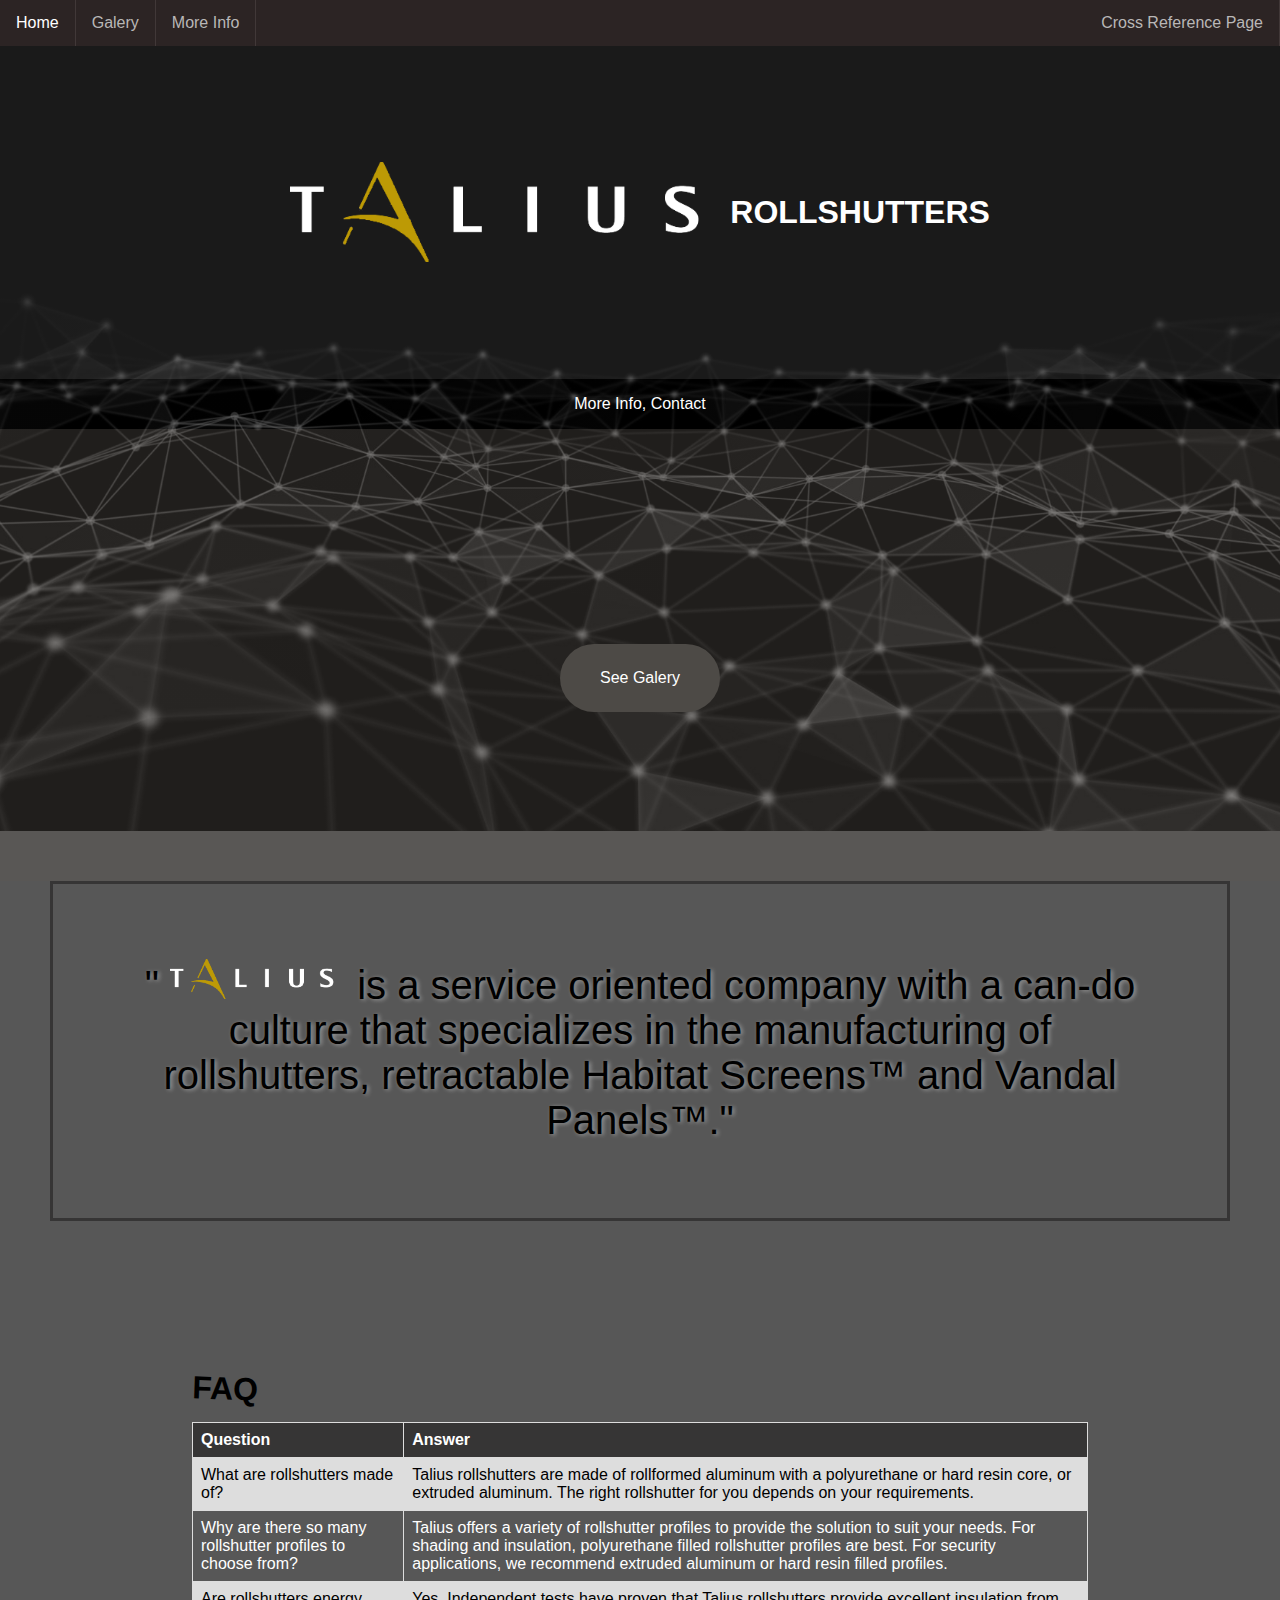
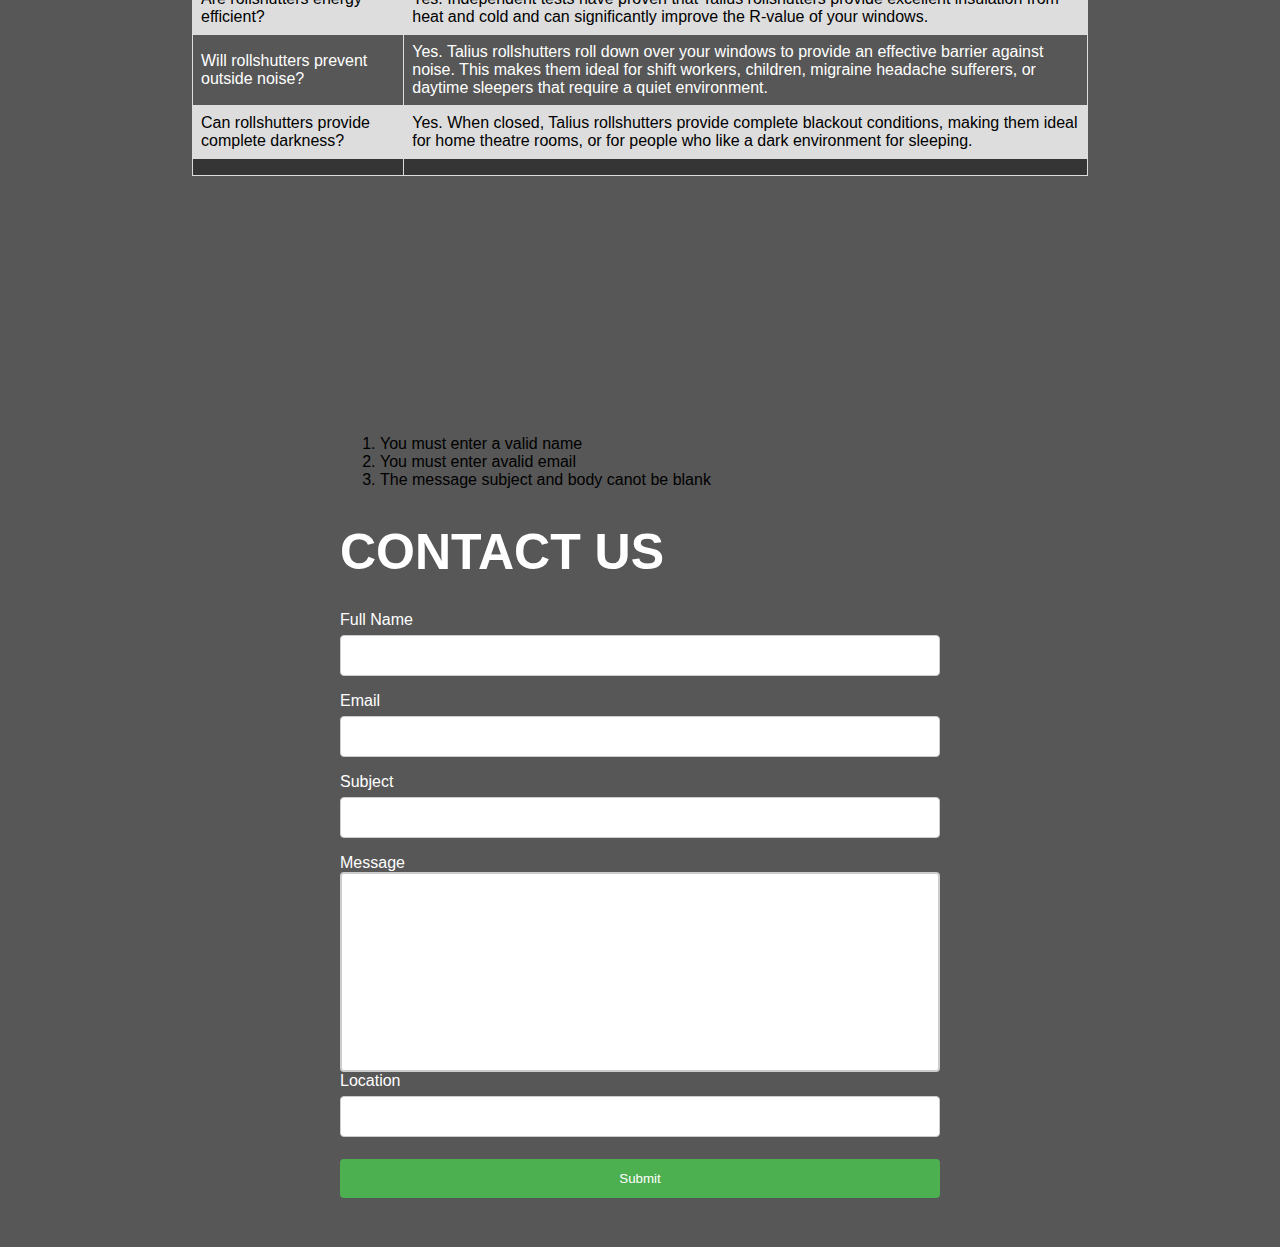
<file: signUp.html>
<!DOCTYPE html>
<html>



<head>
    <meta charset="UTF-8" id="HTML5tags">
    <meta name="keywords" content="HTML,CSS,XML,JavaScript">
    <meta name="author" content="Shane Steiner">
    <meta name="viewport" content="width=device-width, initial-scale=1.0">

    <link rel="stylesheet" type="text/css" href="signUpCss.css">
    <script src="sighnUpMouseOver.js"></script>
    <link rel="stylesheet" type="text/css" href="responsiceCSS.css">
    <script src="mobileNavMenue.js"></script>

</head>

<script>
    function showAlert() {
        var x = document.forms["formRequirement"]["nameInput"].value;
        if (x == "") {
            alert("Please enter your name");
            return false
        }
        var x = document.forms["formRequirement"]["emailInput"].value.toLowerCase();
        var reg = /^(([^<>()[\]\\.,;:\s@\"]+(\.[^<>()[\]\\.,;:\s@\"]+)*)|(\".+\"))@((\[[0-9]{1,3}\.[0-9]{1,3}\.[0-9]{1,3}\.[0-9]{1,3}\])|(([a-zA-Z\-0-9]+\.)+[a-zA-Z]{2,}))$/;
        if (!reg.test(x)) {
            alert("Please enter a vlaid email");
            return false
        }

    }
</script>

<body>
    <!-- background -->
    <div class="block" id="header">

        <!-- navbar -->
        <div class="navbar" id="FloatRequirement">
            <ul id="unorderedListREquirement">
                <li><a href="index.html" id="anchorRequirement">Home</a></li>
                <li><a href="galery.html">Galery</a></li>
                <li><a href="signUp.html">More Info</a></li>
                <li style="float:right"><a href="html1.html">Cross Reference Page</a></li>
            </ul>
        </div>
        <!-- moblile navbar -->
        <div class="mobileNavbar">
            <a onclick="displayMobileNav()">
                <img src="Resources/navIcon.png">
            </a>
            <ul class="mobileItems" id="mobileItemsID">
                <li><a href="index.html" id="anchorRequirement">Home</a></li>
                <li><a href="galery.html">Galery</a></li>
                <li><a href="signUp.html">More Info</a></li>
                <li><a href="html1.html">Cross Reference Page</a></li>
            </ul>
        </div>
        <!-- Call to action buttons -->
        <div class="NameDiv">
            <img src="Resources/TaliusPNG.png">
            <h1> ROLLSHUTTERS</h1>
        </div>
        <div class="smallTextOnBanner">
            <p style="color: white;" id="ParagraphRequirement">More Info, Contact</p>
        </div>
        <div class="buttonDiv" id="CallToActionRequirement">
            <a id="flexRequirement" href="galery.html">See Galery</a>
        </div>
        <div class="buttonDiv" id="CallToActionRequirement">

        </div>
    </div>

    <div class="block2">
        <blockquote id="blockQuoteRequirement"> &quot
            <a href="index.html"><img src="Resources/TaliusPNG.png" alt="Talius Logo" class="TaliusLogo"></a> is a service oriented company with a can-do culture that specializes in the manufacturing of rollshutters, retractable Habitat Screens™ and Vandal Panels™.&quot</blockquote>
        <div class="centerFAQ">

            <h1>FAQ</h1>
            <table id="tableRequirement">
                <tr>
                    <th>Question</th>
                    <th>Answer</th>

                </tr>
                <tr>
                    <td>What are rollshutters made of?</td>
                    <td>Talius rollshutters are made of rollformed aluminum with a polyurethane or hard resin core, or extruded aluminum. The right rollshutter for you depends on your requirements.

                    </td>

                </tr>
                <tr>
                    <td>Why are there so many rollshutter profiles to choose from?</td>
                    <td>Talius offers a variety of rollshutter profiles to provide the solution to suit your needs. For shading and insulation, polyurethane filled rollshutter profiles are best. For security applications, we recommend extruded aluminum or
                        hard resin filled profiles.</td>

                </tr>
                <tr>
                    <td>Are rollshutters energy efficient?</td>
                    <td>Yes. Independent tests have proven that Talius rollshutters provide excellent insulation from heat and cold and can significantly improve the R-value of your windows.</td>

                </tr>
                <tr>
                    <td>Will rollshutters prevent outside noise?</td>
                    <td>Yes. Talius rollshutters roll down over your windows to provide an effective barrier against noise. This makes them ideal for shift workers, children, migraine headache sufferers, or daytime sleepers that require a quiet environment.</td>

                </tr>
                <tr>
                    <td>Can rollshutters provide complete darkness?</td>
                    <td>Yes. When closed, Talius rollshutters provide complete blackout conditions, making them ideal for home theatre rooms, or for people who like a dark environment for sleeping.</td>

                </tr>
                <tr>
                    <td></td>
                    <td></td>

                </tr>
            </table>

        </div>

    </div>


    <div class="block3">

        <div class="CenterForm">
            <ol id="orderedListRequirement">
                <li id="liAnimate1">You must enter a valid name </li>
                <li id="liAnimate2">You must enter avalid email </li>
                <li id="liAnimate3">The message subject and body canot be blank </li>
            </ol>
            <h1 id="contactP" onmouseover="colorChange()">CONTACT US</h1>

            <form id="formRequirement">
                <label for="nameInput">Full Name</label>
                <input type="text" id="nameInput" required>
                <label for="emailInput">Email</label>
                <input type="email" required id="emailInput">
                <label>Subject</label>
                <input type="text" required>
                <label>Message</label>
                <textarea type="text" style="height:200px" id="FormMessage" required> </textarea>

                <label>Location</label>
                <input list="Locations">
                <datalist id="Locations" required>
                    <option value="Head office">
                    <option value="Vancouver">
                    <option value="grenada">
                    <option value="Ontario">
                    <option value="Barbados">
                  </datalist>

                <input type="submit" value="Submit" onclick="showAlert()">
            </form>
        </div>

    </div>
</body>
</file>
<file: indexCss.css>
html {
    scroll-behavior: smooth;
}

body {
    margin: 0;
    font-family: Arial, Helvetica, sans-serif;
    height: 100%;
}


/* navbar */

.navbar li {
    float: left;
    border-right: 1px solid rgb(65, 56, 56);
}

.navbar ul {
    list-style-type: none;
    margin: 0;
    padding: 0;
    overflow: hidden;
    background-color: rgb(44, 36, 36);
}

.navbar a {
    display: block;
    color: rgb(185, 183, 183);
    text-align: center;
    padding: 14px 16px;
    background-color: rgb(44, 36, 36);
    ;
    text-decoration: none;
}

.navbar a:hover {
    color: rgb(255, 255, 255);
}


/* name on banner */

.NameDiv {
    background-color: rgba(255, 255, 255, 0.103);
    height: 40%;
    margin: 0;
    padding: 0;
    display: flex;
    align-items: center;
    justify-content: center;
    flex-wrap: wrap;
}

.NameDiv h1 {
    margin: 0;
    padding: 0;
    color: white;
}

.NameDiv img {
    width: auto;
    height: 100px;
}


/* small text on banner */

.smallTextOnBanner {
    display: flex;
    align-items: center;
    justify-content: center;
}


/* call to action button strip */

.buttonDiv {
    background-color: rgba(250, 235, 215, 0.13);
    height: 60%;
    text-align: center;
    display: flex;
    align-items: center;
    justify-content: center;
}

.buttonDiv a {
    background-color: rgb(77, 74, 70);
    padding: 25px 40px;
    border-radius: 150px;
    text-align: center;
    text-decoration: none;
    color: white;
}

.buttonDiv a:hover {
    background-color: rgb(87, 91, 94);
}


/* Blocks */

.block {
    width: auto;
    height: 22cm;
}

.block#header {
    background-image: linear-gradient(rgba(0, 0, 0, 0.753), rgba(0, 0, 0, 0.5)), url(Resources/background.jpg);
    height: 22cm;
    background-position: center;
    background-repeat: no-repeat;
    background-size: cover;
}


/* block2 */


/* block2 */


/* block2 */

.block2 {
    background-color: rgb(39, 39, 39);
}


/* block2 title */

.Block2Ttile {
    text-align: center;
    color: white;
}


/*block2 subtitle */

.centerSubText h1 {
    margin: 0;
    padding: 2cm 0 0 0;
}

.centerSubText p {
    margin: 0;
    padding: 0 0 2cm 0;
}


/* center block 2 images */

.centerImagesDiv {
    display: flex;
    flex-wrap: wrap;
    align-items: center;
    justify-content: center;
}

.productImage {
    text-align: center;
    width: 650px;
    opacity: .7;
    text-shadow: 14px 3px 8px black;
}

.productImage:hover {
    opacity: 1;
}

.productImage img {
    width: 95%;
    height: auto;
}

.productImage h2,
p {
    color: white;
}

.productImage p:first-of-type::first-letter {
    color: #903;
    font-family: Georgia;
    font-size: 30px;
    line-height: 60px;
    padding-top: 4px;
    padding-right: 1px;
    padding-left: 3px;
}


/* footer */


/* footer */


/* footer */

footer {
    display: flex;
    flex-wrap: wrap;
    justify-content: center;
    background-color: rgb(56, 56, 56);
    box-shadow: inset -1px 5px 20px 20px #2f2f2f;
    height: auto;
    padding: 2cm 0;
}

footer div {
    width: 10cm;
    height: 100px;
    margin: 70px 0 0 10px;
    color: white;
}

div+button {
    text-shadow: 7px 4px 6px black;
}

footer img {
    width: auto;
    height: 20px;
}

p#LastModified,
dl {
    margin: 0;
    padding: .2cm;
    text-align: right;
    color: white;
}

button {
    background-color: #903;
    border: none;
    color: white;
    padding: 15px 32px;
    text-align: center;
    text-decoration: none;
    display: inline-block;
    font-size: 16px;
}


/* responsive css is in responsive.css  */
</file>
<file: responsiceCSS.css>
/* responsive  */


/* talius logo repositioning and hiding normal navbar when screen is smaller than 500 */

@media only screen and (max-width: 500px) {
    /* For tablets: */
    .NameDiv img {
        width: auto;
        height: 70px;
    }
    .navbar {
        display: none;
    }
    .mobileNavbar {
        display: block;
    }
    .mobileItems {
        display: none;
    }
}


/* screen bigger than 500 */

@media only screen and (min-width: 500px) {
    /* For tablets: */
    .mobileNavbar {
        display: none;
    }
    .mobileItems {
        display: none;
    }
}


/* mobile navicon styles */

.mobileItems>li>a {
    color: white;
    padding: 14px 16px;
    text-decoration: none;
    font-size: 17px;
    display: block;
    text-decoration: none;
}
</file>
<file: css1.css>
body {
    font-family: Arial, Helvetica, sans-serif;
    margin: 0;
    overflow: overlay;
}


/* Header*/

.header {
    padding: 80px;
    margin: 0 0 20px 0;
    text-align: center;
    background: #3e89c7;
    color: white;
}


/* -------------------- */


/* deliverables */

.deliverable {
    background-color: rgb(215, 219, 228);
    margin: 0 10% 0 10%;
    border-radius: 7px;
    border: 3px;
    border-top: none;
    border-style: solid;
    border-color: rgb(155, 164, 172);
}

.deliverable#title {
    background-color: rgb(170, 174, 182);
}


/* asd */


/* asd */


/* asd */


/* asd */

.deliverable h1,
h2,
p,
a {
    margin: 1cm;
}

.deliverable a {
    padding: 10px;
    text-decoration: none;
    border: 2px;
    border-style: solid;
    border-color: rgb(21, 170, 21);
    border-radius: 10px;
}

.deliverable a:hover {
    background-color: rgb(21, 170, 21);
    color: white;
}


/* -------------------- */


/* spacer */

.space {
    margin: 6%;
}


/* -------------------- */


/* scrollbar */


/* ::-webkit-scrollbar {
    width: 50px;
} */


/* Handle */

::-webkit-scrollbar-thumb {
    background: #888;
}


/* Track */

::-webkit-scrollbar {
    width: 50px;
    height: 10px;
}

 ::-webkit-scrollbar-thumb {
    background: rgba(90, 90, 90);
}

 ::-webkit-scrollbar-track {
    background: rgba(0, 0, 0, 0.2);
}
</file>
<file: signUpCss.css>
* {
    box-sizing: border-box;
}

html {
    scroll-behavior: smooth;
}

body {
    margin: 0;
    font-family: Arial, Helvetica, sans-serif;
    height: 100%;
    background-color: rgb(66, 66, 66);
}


/* navbar */

.navbar li {
    float: left;
    border-right: 1px solid rgb(65, 56, 56);
}

.navbar ul {
    list-style-type: none;
    margin: 0;
    padding: 0;
    overflow: hidden;
    background-color: rgb(44, 36, 36);
}

.navbar a {
    display: block;
    color: rgb(185, 183, 183);
    text-align: center;
    padding: 14px 16px;
    background-color: rgb(44, 36, 36);
    ;
    text-decoration: none;
}

.navbar a:hover {
    color: rgb(255, 255, 255);
}


/* name on banner */

.NameDiv {
    background-color: rgba(255, 255, 255, 0.103);
    height: 40%;
    margin: 0;
    padding: 0;
    display: flex;
    align-items: center;
    justify-content: center;
    flex-wrap: wrap;
}

.NameDiv h1 {
    margin: 0;
    padding: 0;
    color: white;
}

.NameDiv img {
    width: auto;
    height: 100px;
}


/* small text on banner */

.smallTextOnBanner {
    display: flex;
    align-items: center;
    justify-content: center;
}


/* call to action button strip */

.buttonDiv {
    background-color: rgba(250, 235, 215, 0.13);
    height: 60%;
    text-align: center;
    display: flex;
    align-items: center;
    justify-content: center;
}

.buttonDiv a {
    background-color: rgb(77, 74, 70);
    padding: 25px 40px;
    border-radius: 150px;
    text-align: center;
    text-decoration: none;
    color: white;
}

.buttonDiv a:hover {
    background-color: rgb(87, 91, 94);
}


/* Blocks */

.block {
    width: auto;
    height: 22cm;
}

.block#header {
    background-image: linear-gradient(rgba(0, 0, 0, 0.753), rgba(0, 0, 0, 0.5)), url(Resources/background.jpg);
    height: 22cm;
    background-position: center;
    background-repeat: no-repeat;
    background-size: cover;
}


/* block2 */


/* block2 */


/* block2 */

.block2 {
    background-color: rgb(87, 87, 87);
    height: 30cm;
}


/* table */

.block2 tr:nth-child(even) {
    background-color: #dddddd;
}

.block2 tr:nth-child(odd) {
    color: white;
}

.block2 tr:first-of-type,
tr:last-of-type {
    background-color: #363535;
    color: white;
}

.block2 blockquote {
    margin: 50px;
    text-align: center;
    font-size: 40px;
    font-family: Arial, Helvetica, sans-serif;
    border: #363535 solid;
    padding: 75px;
    text-shadow: 2px 1px 4px rgb(155, 155, 155);
}

.TaliusLogo {
    width: auto;
    height: 40px;
}

.centerFAQ {
    width: 70%;
    margin: auto;
    position: relative;
    top: 10%;
}

.centerFAQ>h1 {
    margin: 0;
    transform: rotate(2deg);
}

table {
    border-collapse: collapse;
    width: 100%;
}

td,
th {
    border: 1px solid #dddddd;
    text-align: left;
    padding: 8px;
}


/* bock3 */


/* bock3 */


/* bock3 */

.block3 {
    height: 22cm;
    background-color: hsl(0, 0%, 34%);
}


/* ordered list */

ol {
    margin: 0;
}


/* form */

.CenterForm {
    background-color: rgba(133, 78, 78, 0);
    border-radius: 5px;
    padding: 20px;
    width: 50%;
    margin: auto;
}

.CenterForm>h1 {
    color: white;
    font-size: 50px;
    margin-bottom: 30px;
}

form input {
    width: 100%;
    padding: 12px;
    margin-top: 6px;
    margin-bottom: 16px;
    border: 1px solid #ccc;
    border-radius: 4px;
    box-sizing: border-box;
}

form label {
    color: white;
}

textarea#FormMessage {
    width: 100%;
    height: 150px;
    box-sizing: border-box;
    border: 2px solid #ccc;
    border-radius: 4px;
    font-size: 16px;
    resize: none;
    display: block;
    padding: 12px;
}

input[type=submit] {
    background-color: #4CAF50;
    color: white;
    padding: 12px 20px;
    border: none;
    border-radius: 4px;
    cursor: pointer;
}


/* form validation */

input#nameInput:focus {
    background-color: rgb(202, 34, 34);
}

input#nameInput:valid {
    background-color: rgb(34, 202, 62);
}

input#emailInput:focus {
    background-color: rgb(202, 34, 34);
}

input#emailInput:valid {
    background-color: rgb(34, 202, 62);
}


/* animations */

ol li#liAnimate1,
ol li#liAnimate2,
ol li#liAnimate3 {
    animation: rainbow 10s infinite alternate;
}

@keyframes rainbow {
    0% {
        color: rgb(134, 134, 134);
    }
    100% {
        color: rgb(43, 43, 43);
    }
}


/* responsive  */

@media only screen and (max-width: 500px) {
    /* For tablets: */
    .NameDiv img {
        width: auto;
        height: 70px;
    }
}
</file>
